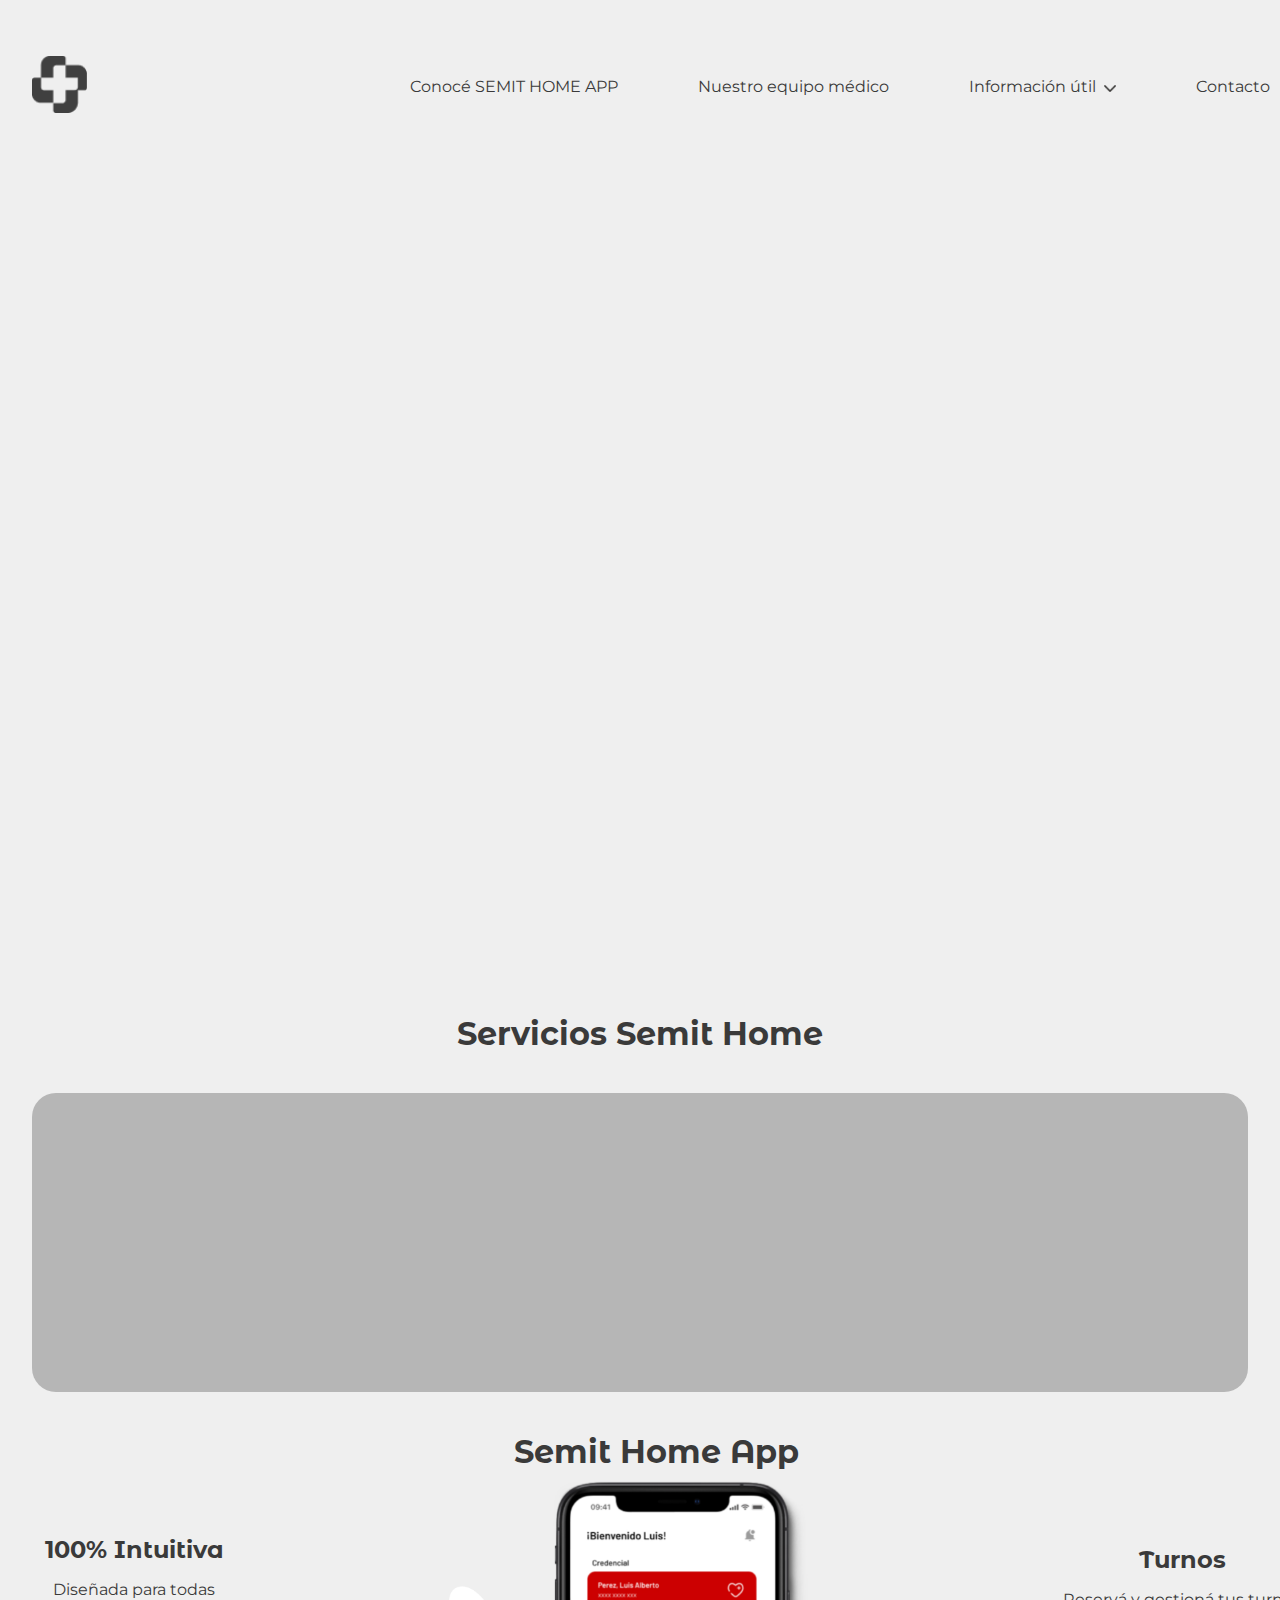
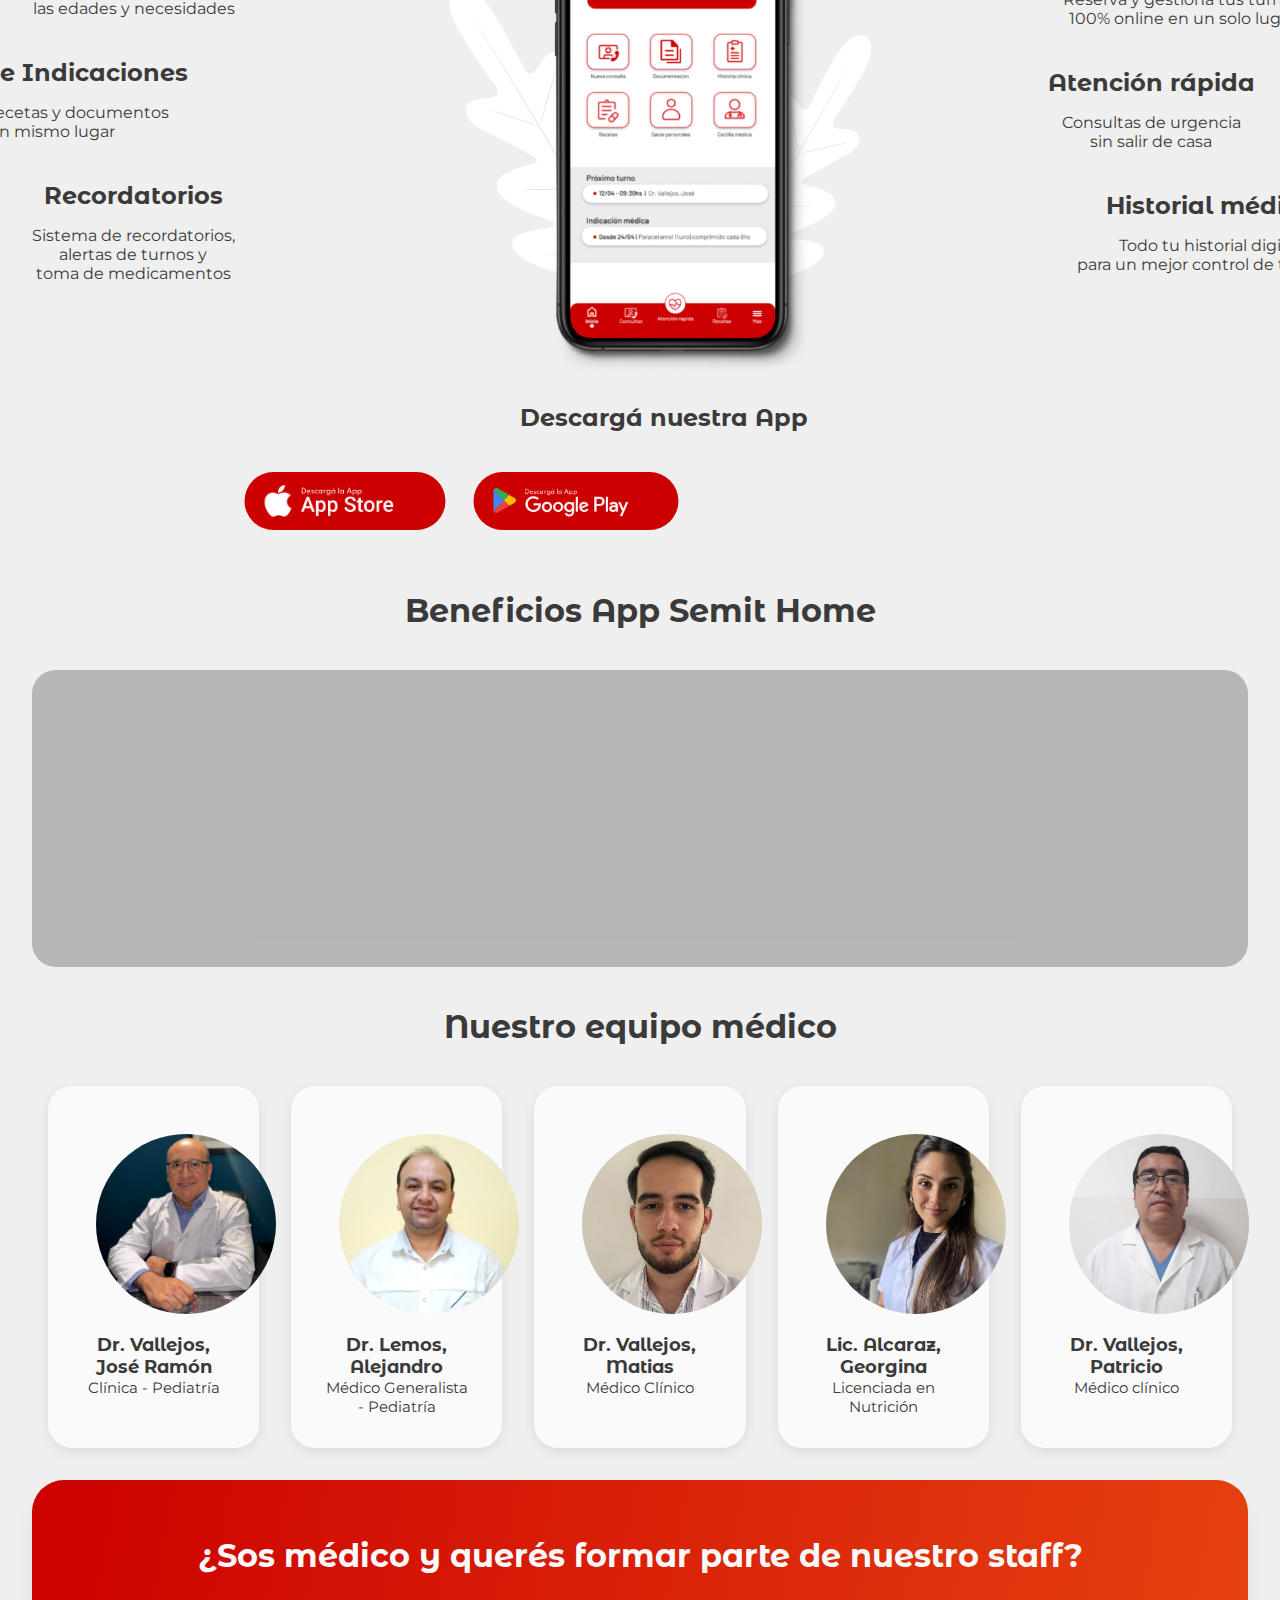
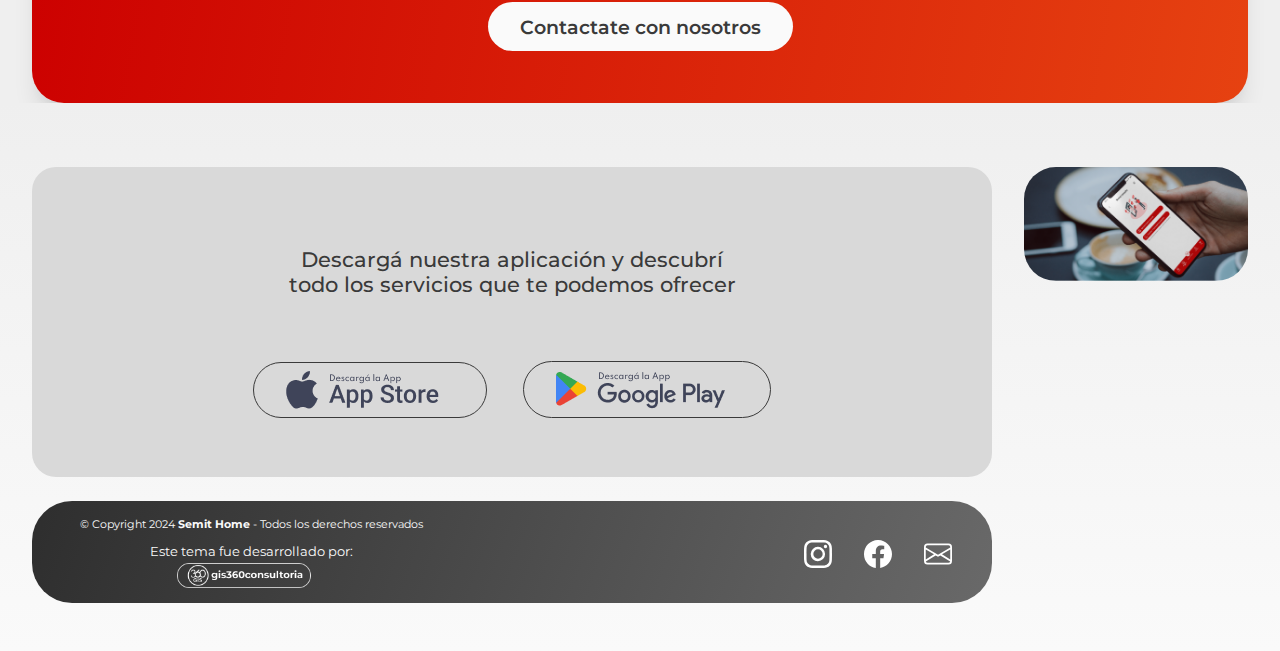
<file: index.html>
<!DOCTYPE html>
<html lang="es">
<head>
    <meta charset="UTF-8">
    <meta name="viewport" content="width=device-width, initial-scale=1.0">
    <title>SEMIT HOME - Atención médica online y gestión de tu salud de manera rápida y eficiente</title>
    <link rel="icon" type="image/svg+xml" href="./assets/iconos/SemitHome.svg">
    <meta content="Obtén asesoramiento médico profesional desde la comodidad de tu hogar" name="description">
    <meta content="atención médica online, servicios médicos, telemedicina, médicos en línea, receta virtual, atencion inmediata, cartilla medica" name="keywords">

    <!-- Estilos -->
    <link rel="stylesheet" href="./css/style.css">

    <!-- Fuentes -->
    <link rel="preconnect" href="https://fonts.googleapis.com">
    <link rel="preconnect" href="https://fonts.gstatic.com" crossorigin>
    <link href="https://fonts.googleapis.com/css2?family=Montserrat+Alternates:ital,wght@0,100;0,200;0,300;0,400;0,500;0,600;0,700;0,800;0,900;1,100;1,200;1,300;1,400;1,500;1,600;1,700;1,800;1,900&display=swap" rel="stylesheet">
    <link href="https://fonts.googleapis.com/css2?family=Montserrat:ital,wght@0,100..900;1,100..900&display=swap" rel="stylesheet">
</head>

<body>

  <!-- Navegador -->
  <header id="header" class="encabezado">
    <div class="encab_cont">
      <nav id="navbar" class="navbar">
        <a href="./index.html" class="logosemit"><img src="./assets/logos/semit_gris.png" alt="Logo Semit Home"></a>
        <div class="menu-toggle" id="menu-toggle">
          <span class="bar"></span>
          <span class="bar"></span>
          <span class="bar"></span>
        </div>
        <ul class="nav_links">
          <li><a href="#descApp">Conocé SEMIT HOME APP</a></li>
          <li><a href="#medicos">Nuestro equipo médico</a></li>
          <li class="dropdown"><a href="#">Información útil <img src="./assets/iconos/Stroke 1.png" class="icono-flecha"></a>
            <ul>
              <li><a href="./nuestrosServicios.html" target="_blank">Nuestros servicios</a></li>
              <li><a href="./mediosdepago.html" target="_blank">Medios de pago</a></li>
              <li><a href="./sucursales.html" target="_blank">Sucursales</a></li>
            </ul>
          </li>
          <li><a href="./Contacto.html" target="_blank">Contacto</a></li>
        </ul>
        <div class="nav_links--rojo">
          <ul>
            <li class="nav_links--enlancerojo"><a href="./Contacto.html" target="_blank">Quiero trabajar con SEMIT HOME</a></li>
          </ul>
        </div>
      </nav>
    </div>
  </header>

  <!-- Contenedor ppal -->
  <section class="contenedor_ppal">
    <div class="contenedor_ppal-izq">
      <div class="tarjeta_roja fade-in fade-in-short">
        <div class="tarjeta_roja--logo">
          <a href="#" class="nav_logo--img"><img src="./assets/logos/semit_blanco.png" alt="logo SEMIT HOME"></a>
        </div>
        <div class="tarjeta_roja--textos">
          <h1>Somos Semit Home</h1><br>
          <h3>El servicio de Atención Médica Online</h3>
          <p>Conecta instantáneamente con médicos de diversas especialidades<br><b>gracias a nuestra guardia virtual disponible las 24 horas, los 365 días del año.</b><br>
             Accede desde la comodidad de tu hogar, trabajo o cualquier lugar donde te encuentres.<br> Tu salud nunca fue tan accesible y conveniente.</p>
        </div>
        <div class="tarjeta_roja--boton">
          <a href="#descApp">Descargate la App</a>
        </div>
      </div>
      <div class="tarjeta_pc fade-in fade-in-long">
        <img src="./assets/img/teleconsulta.jpg" alt="consulta medica virtual">
      </div>
    </div>

    <div class="contenedor_ppal-der fade-in fade-in-long">
      <img src="./assets/img/mockup_celular.png" alt="App SEMIT HOME">
    </div>
  </section>

<!-- Servicios gris -->
 <section class="sep_gris">
  <div class="sep_gris--titulo">
    <h1>Servicios Semit Home</h1>
  </div>
  <div class="sep_gris-cont ">
    <div class="tarjetas-contenedor">
      <div class="sep_gris-cont-tarjeta fade-in fade-in-short">
        <img src="./assets/iconos/ambul.png" alt="Traslados en ambulancia">
        <h4>Traslado en ambulancia</h4>
        <p>Brindamos un servicio completo<br> de movilidad para pacientes,<br> 
          facilitando el acceso a diversos tratamientos<br>
        </p>
      </div>
      <div class="sep_gris-cont-tarjeta fade-in fade-in-short">
        <img src="./assets/iconos/intdom.png" alt="Internacion domiciliaria">
        <h4>Internación domiciliaria</h4>
        <p>Mejor recuperación cerca de la familia <br>
           sin hospitalizaciones prolongadas<br>reduciendo costos</p>
      </div>
      <div class="sep_gris-cont-tarjeta fade-in fade-in-short">
        <img src="./assets/iconos/docp.png" alt="Médicos a domicilio">
        <h4>Médicos a domicilio</h4>
        <p>Atención inmediata y personalizada<br>con seguimiento continuo<br>
        y gran ahorro de tiempo y costos</p>
      </div>
    </div>
    <a href="./nuestrosServicios.html" class="sep_gris-cont--boton fade-in fade-in-short">
      ¿Querés conocer más sobre nuestros servicios?</a>
  </div>
 </section>

  <!-- Descargá la app --> 
  <div class="descargar_app--titulo">
    <h1 id="descApp">Semit Home App</h1>
  </div>
  <section class="descargar_app">  
    <div class="descargar_app--cont-izq">
      <div class="descargar_app--cont--text slide-in-left">
        <h4>100% Intuitiva</h4>
        <p>Diseñada para todas<br> las edades y necesidades</p>
      </div>
      <div class="descargar_app--cont--text slide-in-left">
        <h4>Recetas e Indicaciones</h4>
        <p>Todas tus recetas y documentos<br> en un mismo lugar</p>
      </div>
      <div class="descargar_app--cont--text slide-in-left">
        <h4>Recordatorios</h4>
        <p>Sistema de recordatorios,<br> alertas de turnos y<br> toma de medicamentos</p>
      </div>
    </div>

    <div class="descargar_appfondo">
      <img src="./assets/img/mockup_celular2.png" alt="App SEMIT HOME">
    </div>
  
    <div class="descargar_app--cont-der">
      <div class="descargar_app--cont--text slide-in-right">
        <h4>Turnos</h4>
        <p>Reservá y gestioná tus turnos<br> 100% online en un solo lugar</p>
      </div>
      <div class="descargar_app--cont--text slide-in-right">
        <h4>Atención rápida</h4>
        <p>Consultas de urgencia<br> sin salir de casa</p>
      </div>
      <div class="descargar_app--cont--text slide-in-right">
        <h4>Historial médico</h4>
        <p>Todo tu historial digital<br> para un mejor control de tu salud</p>
      </div>
    </div>
  </section>

  <div class="descargar_app--titulo">
    <h2>Descargá nuestra App</h2>
  </div>
  <div class="descargar_app--boton">
    <a href="#" class="app_boton slide-in-left"><img src="./assets/iconos/bot_appstore.png" alt="SEMIT HOME AppStore"></a>
    <a href="#" class="app_boton slide-in-left"><img src="./assets/iconos/bot_googleplay.png" alt="SEMIT HOME GooglePlay"></a>
  </div>

    <!-- Beneficios gris -->
    <section class="sep_gris">
      <div class="sep_gris--titulo">
        <h1>Beneficios App Semit Home</h1>
      </div>
      <div class="sep_gris-cont2">
        <div class="sep_gris-cont-tarjeta2 fade-in fade-in-short">
          <img src="./assets/iconos/manosamor.png" alt="Atencion desde casa">
          <h4>Atención desde la<br> comodidad de tu hogar</h4>
          <p>Consultá con médicos sin salir de casa,<br> ideal para quienes prefieren evitar el traslado<br> y ahorrar tiempo</p>
        </div>
        <div class="sep_gris-cont-tarjeta2 fade-in fade-in-short">
          <img src="./assets/iconos/mediccontrol.png" alt="Contro médico permanente">
          <h4>Control médico <br>permanente</h4>
          <p>Monitorio y seguimiento continuo<br> de tu salud para tu bienestar</p>
        </div>
        <div class="sep_gris-cont-tarjeta2 fade-in fade-in-short">
          <img src="./assets/iconos/medicos.png" alt="Especialistas online">
          <h4>Acceso a <br>especialistas</h4>
          <p>Comunicación directa y rápida<br> con profesionales mediante videollamadas</p>
        </div>
        <div class="sep_gris-cont-tarjeta2 fade-in fade-in-short">
          <img src="./assets/iconos/remedios.png" alt="Recetas online">
          <h4>Solicitud de <br>recetas online</h4>
          <p>Gestioná tus prescripciones online<br> de manera sencilla y<br> descargalas desde la App</p>
        </div>
      </div>
     </section> 

 <!-- Equipo medico -->
  <section class="medicos">
    <div class="medicos_titulo" id="medicos">
      <h1>Nuestro equipo médico</h1>
    </div>

      <div class="medicos_tarjetas">
        <div class="medico_info">
          <img src="./assets/img/dr_vallejos.jpg" alt="Cartilla de medicos">
          <div class="med-cel">
          <h4>Dr. Vallejos, José Ramón</h4>
              <p>Clínica - Pediatría</p>
          </div>
        </div>
        <div class="medico_info">
          <img src="./assets/img/dr_lemos.jpg" alt="Cartilla de medicos">
          <div class="med-cel">
          <h4>Dr. Lemos, Alejandro</h4>
          <p>Médico Generalista - Pediatría</p>
          </div>
        </div>
        <div class="medico_info">
          <img src="./assets/img/dr_vallejosMatias.jpeg" alt="Cartilla de medicos">
          <div class="med-cel">
          <h4>Dr. Vallejos, Matias</h4>
          <p>Médico Clínico</p>
          </div>
        </div>
        <div class="medico_info ">
          <img src="./assets/img/lic_vallejos.JPG" alt="Cartilla de medicos">
          <div class="med-cel">
          <h4>Lic. Alcaraz, Georgina</h4>
          <p>Licenciada en Nutrición</p>
          </div>
        </div>
        <div class="medico_info ">
          <img src="./assets/img/dr_vallejosPatricio.jpg" alt="Cartilla de medicos">
          <div class="med-cel">
          <h4>Dr. Vallejos, Patricio</h4>
          <p>Médico clínico</p>
          </div>
        </div>
      </div>
  </section>

    <!-- Unite al staff -->
     <section class="staff">
        <div class="staff_contenedor">
          <div class="staff_titulo">
            <h1>¿Sos médico y querés formar parte de nuestro staff?</h1>
          </div>
          <div class="staff_boton">
            <a href="./Contacto.html">Contactate con nosotros</a>
          </div>
        </div>
     </section>
      
    
 <!-- Footer -->
 <footer>
  <div class="contenedorizq">
    <div class="contenedor_app">
      <p>Descargá nuestra aplicación y descubrí<br> 
        todo los servicios que te podemos ofrecer</p>
      <div class="boton-apps">
        <a href="#" class="boton-app"><img src="./assets/iconos/bot_appstoregris.png" alt="AppStore"></a>
        <a href="#" class="boton-app"><img src="./assets/iconos/bot_googleplaygris.png" alt="GooglePlay"></a>
      </div>
    </div>
    <div class="contenedor_redes">
      <div class="contenedor_redes--izq">
        <div class="copyright">
          &copy; Copyright 2024<strong> Semit Home</strong> - Todos los derechos reservados
          <p>Este tema fue desarrollado por:</p>
          <a href="mailto:gis360consultoria@gmail.com">
            <img class="logogis" src="./assets/iconos/360GIS.png" alt="Gis360 Consultoria">
          </a>
        </div>       
      </div>
      <div class="iconos_redes">
        <a href="https://www.instagram.com/semit.home/" class="icon"><img class="redes__iconos-svg" src="./assets/iconos/instagram.svg" alt="instagram" title="instagram"/></a>
        <a href="https://www.facebook.com/profile.php?id=61563524626728" class="icon"><img class="redes__iconos-svg" src="./assets/iconos/facebook.svg" alt="facebook" title="facebook"/></a>
        <a href="mailto:redes.semithome@gmail.com" class="icon"><img class="redes__iconos-svg" src="./assets/iconos/envelope.svg" alt="correo" title="correo"/></a>
      </div>
    </div>
  </div>
  <div class="contenedorder">
    <img src="./assets/img/Mockupzocalo.png" alt="App SEMIT HOME">
  </div>
 </footer>


 <a href="#" class="scroll-to-top" id="scrollToTopButton"><img src="./assets/iconos/arrowup.png" alt="Flecha para subir"></a>

 <script src="./scripts/menuhamb.js"></script>
 <script src="./scripts/scriptflecha.js"></script>
 <script src="./scripts/animation.js"></script>
</body>
</file>
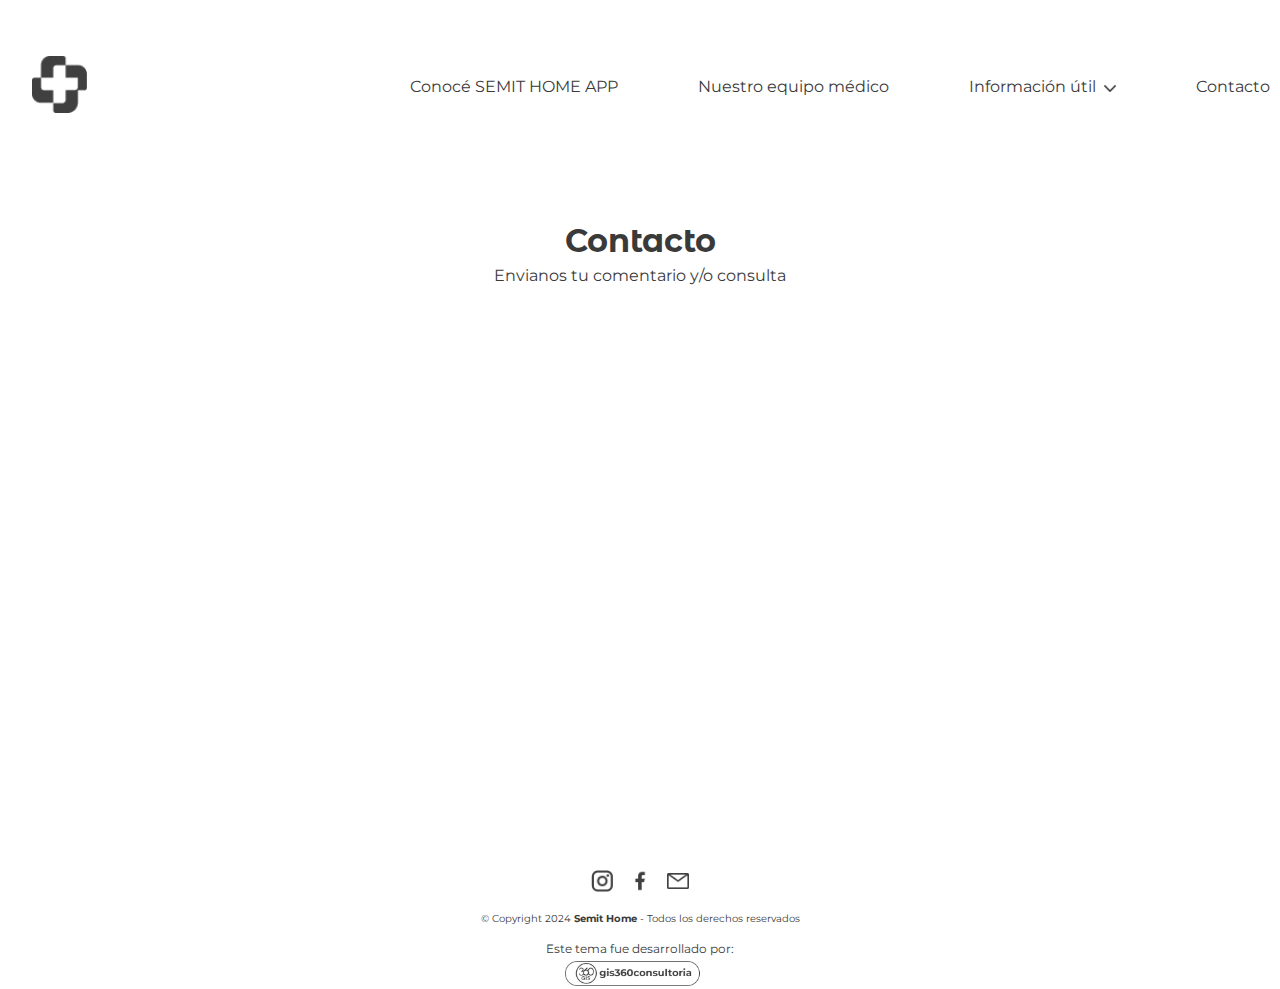
<file: Contacto.html>
<!DOCTYPE html>
<html lang="es">
  <head>
    <meta charset="UTF-8">
    <meta name="viewport" content="width=device-width, initial-scale=1.0">
    <title>SEMIT HOME - Contacto</title>
    <link rel="icon" type="image/svg+xml" href="./assets/iconos/SemitHome.svg">
    <meta content="Formulario para atencion médica, consultas generales, planes o unirse a nuestro staff de medicos" name="description">
    <meta content="Formulario, equipo médico, atención online, consultas" name="keywords">

    <!-- Estilos -->
    <link rel="stylesheet" href="./css/style.css">

    <!-- Fuentes -->
    <link rel="preconnect" href="https://fonts.googleapis.com">
    <link rel="preconnect" href="https://fonts.gstatic.com" crossorigin>
    <link href="https://fonts.googleapis.com/css2?family=Montserrat+Alternates:ital,wght@0,100;0,200;0,300;0,400;0,500;0,600;0,700;0,800;0,900;1,100;1,200;1,300;1,400;1,500;1,600;1,700;1,800;1,900&display=swap" rel="stylesheet">
    <link href="https://fonts.googleapis.com/css2?family=Montserrat:ital,wght@0,100..900;1,100..900&display=swap" rel="stylesheet">
</head>

<body class="paginas">

  <!-- Navegador -->
  <header id="header" class="encabezado">
    <div class="encab_cont">
      <nav id="navbar" class="navbar">
        <a href="./index.html" class="logosemit"><img src="./assets/logos/semit_gris.png" alt="logo SEMIT HOME"></a>
        <div class="menu-toggle" id="menu-toggle">
          <span class="bar"></span>
          <span class="bar"></span>
          <span class="bar"></span>
        </div>
        <ul class="nav_links">
          <li><a href="./index.html#descApp">Conocé SEMIT HOME APP</a></li>
          <li><a href="./index.html#medicos">Nuestro equipo médico</a></li>
          <li class="dropdown"><a href="#">Información útil <img src="./assets/iconos/Stroke 1.png" class="icono-flecha"></a>
            <ul>
              <li><a href="./nuestrosServicios.html">Nuestros servicios</a></li>
              <li><a href="./mediosdepago.html">Medios de pago</a></li>
              <li><a href="./sucursales.html">Sucursales</a></li>
            </ul>
          </li>
          <li><a href="./Contacto.html">Contacto</a></li>
        </ul>
        <div class="nav_links--rojo">
          <ul>
            <li class="nav_links--enlancerojo"><a href="./Contacto.html">Quiero trabajar con SEMIT HOME</a></li>
          </ul>
        </div>
      </nav>
    </div>
  </header>

    <!-- Titulo pagina -->
    <div class="titulopag_serv">
      <h1>Contacto</h1>
      <p>Envianos tu comentario y/o consulta</p>
    </div>

            
  <!-- Formulario -->
  <section id="form">
    <div class="form-container">
      <div class="form-content fade-in fade-in-short">
        <!-- Mensajes de error y enviado -->
        <div class="form__msj--error modal" style="display: none;">
          <div class="modal-content">
            <span class="close">&times;</span>
            Por favor, complete todos los campos requeridos
          </div>
        </div>
        <div class="form__msj--enviado modal" style="display: none;">
          <div class="modal-content">
            <span class="close">&times;</span>
            Gracias! Estaremos contactandote a la brevedad
          </div>
        </div>
      <!-- Inputs -->
      <form id="contactForm">
        <div class="form__envio">
          <div class="form__ingreso">
            <p>Nombre y Apellido*</p>
            <input class="texto" id="name" type="text" placeholder="Ingresá tu nombre y apellido">
          </div>
          <div class="form__ingreso">
            <p>Email*</p>
            <input class="correo" id="email" type="email" placeholder="Ingresá tu email">
          </div>
          <div class="form__ingreso">
            <p>Teléfono*</p>
            <input class="telefono" id="tel" type="tel" placeholder="Ingresá tu teléfono">
          </div>
          <div class="form__ingreso">
            <p>Perfil*</p>
            <select class="perfil" id="perfil">
              <option value="" disabled selected>Seleccioná tu perfil</option>
              <option value="paciente">Paciente</option>
              <option value="medico">Médico</option>
            </select>
          </div>
          <div class="form__ingreso comentario">
            <p>Comentario*</p>
            <textarea class="comentario" id="comentario" placeholder="Dejanos tu consulta" maxlength="350"></textarea>
            <p>(*) Campos obligatorios</p>
          </div>
          <div class="form_cta">
            <button class="form__cta--enviar" type="submit">Enviar</button>
          </div>
        </div> 
      </form>
    </div>
    <div class="contppal_img_cont fade-in fade-in-long">
      <img src="./assets/img/Contacto.png" alt="Contacto Medico">
    </div>
  </div>
  </section>


  <!-- FOOTER -->

    <div class="footer_redes">
      <a href="https://www.instagram.com/semit.home/" class="icon"><img class="redes__iconos-svg" src="./assets/iconos/instagram_gris..png" alt="instagram" title="instagram"/></a>
        <a href="https://www.facebook.com/profile.php?id=61563524626728" class="icon"><img class="redes__iconos-svg" src="./assets/iconos/facebook_gris.png" alt="facebook" title="facebook"/></a>
        <a href="mailto:redes.semithome@gmail.com" class="icon"><img class="redes__iconos-svg" src="./assets/iconos/correogris.png" alt="correo" title="correo"/></a>
    </div>

    <div class="copyright_pags">
      &copy; Copyright 2024<strong> Semit Home</strong> - Todos los derechos reservados
      <p>Este tema fue desarrollado por:</p>
      <a href="mailto:gis360consultoria@gmail.com">
        <img class="logogis" src="./assets/iconos/360GIS_gris.png" alt="Gis360 Consultoria">
      </a>
    </div>

  <script src="./scripts/scriptform.js"></script>
  <script src="./scripts/menuhamb.js"></script>
  <script src="./scripts/animation.js"></script>
</body>
</file>
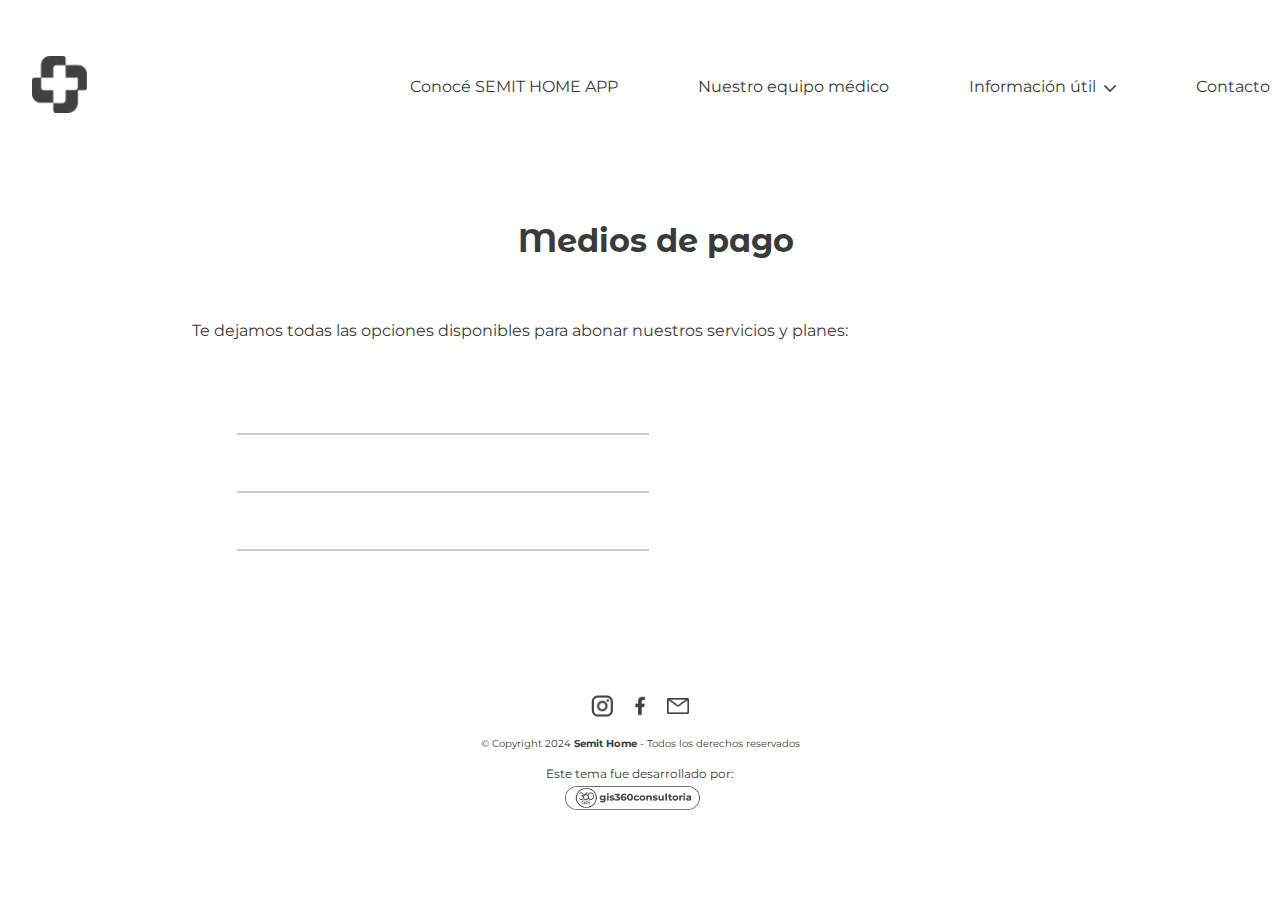
<file: mediosdepago.html>
<!DOCTYPE html>
<html lang="es">
  <head>
    <meta charset="UTF-8">
    <meta name="viewport" content="width=device-width, initial-scale=1.0">
    <title>SEMIT HOME - Medios de pago</title>
    <link rel="icon" type="image/svg+xml" href="./assets/iconos/SemitHome.svg">
    <meta content="Medios de pago para abonar nuestros servicios médicos" name="description">
    <meta content="Medios de pago, servicios médicos, atencion online, planes" name="keywords">

    <!-- Estilos -->
    <link rel="stylesheet" href="./css/style.css">

    <!-- Fuentes -->
    <link rel="preconnect" href="https://fonts.googleapis.com">
    <link rel="preconnect" href="https://fonts.gstatic.com" crossorigin>
    <link href="https://fonts.googleapis.com/css2?family=Montserrat+Alternates:ital,wght@0,100;0,200;0,300;0,400;0,500;0,600;0,700;0,800;0,900;1,100;1,200;1,300;1,400;1,500;1,600;1,700;1,800;1,900&display=swap" rel="stylesheet">
    <link href="https://fonts.googleapis.com/css2?family=Montserrat:ital,wght@0,100..900;1,100..900&display=swap" rel="stylesheet">
  </head>

<body class="paginas">

<!-- Navegador -->
<header id="header" class="encabezado">
  <div class="encab_cont">
    <nav id="navbar" class="navbar">
      <a href="./index.html" class="logosemit"><img src="./assets/logos/semit_gris.png" alt="logo SEMIT HOME"></a>
      <div class="menu-toggle" id="menu-toggle">
        <span class="bar"></span>
        <span class="bar"></span>
        <span class="bar"></span>
      </div>
      <ul class="nav_links">
        <li><a href="./index.html#descApp">Conocé SEMIT HOME APP</a></li>
        <li><a href="./index.html#medicos">Nuestro equipo médico</a></li>
        <li class="dropdown"><a href="#">Información útil <img src="./assets/iconos/Stroke 1.png" class="icono-flecha"></a>
          <ul>
            <li><a href="./nuestrosServicios.html">Nuestros servicios</a></li>
            <li><a href="./mediosdepago.html">Medios de pago</a></li>
            <li><a href="./sucursales.html">Sucursales</a></li>
          </ul>
        </li>
        <li><a href="./Contacto.html">Contacto</a></li>
      </ul>
      <div class="nav_links--rojo">
        <ul>
          <li class="nav_links--enlancerojo"><a href="./Contacto.html">Quiero trabajar con SEMIT HOME</a></li>
        </ul>
      </div>
    </nav>
  </div>
</header>

    
    <!-- Titulo pagina -->
    <div class="titulopag">
      <h1>Medios de pago</h1>
    </div>

    <!-- Contenido -->
    <div class="contenido_texto_pagos">
      <p>Te dejamos todas las opciones disponibles para abonar nuestros servicios y planes:</p>
    </div>

    <div class="contppal">
      <div class="contppal_textos">
        <div class="pago_opcion fade-in fade-in-short">
          <img src="./assets/iconos/mercadopago.png" alt="MercadoPago"> 
          <p>Mercado Pago </p>
        </div>
        <hr>
        <div class="pago_opcion fade-in fade-in-short">
          <img src="./assets/iconos/tarjeta.png" alt="MercadoPago"> 
          <p>Tarjeta de crédito </p>
        </div>
        <hr>
        <div class="pago_opcion fade-in fade-in-short">
          <img src="./assets/iconos/tarjeta.png" alt="MercadoPago"> 
          <p>Tarjeta de débito </p>
        </div>
        <hr>
        <div class="pago_opcion fade-in fade-in-short">
          <img src="./assets/iconos/transferencia.png" alt="MercadoPago"> 
          <p>Transferencia </p>
        </div>
        
      </div>
      <div class="contppal_img_pagos fade-in fade-in-long">
        <img src="./assets/img/mediosdepago.png" alt="Medios de Pago">
      </div>
    </div>

    <!-- FOOTER -->

    <div class="footer_redes">
      <a href="https://www.instagram.com/semit.home/" class="icon"><img class="redes__iconos-svg" src="./assets/iconos/instagram_gris..png" alt="instagram" title="instagram"/></a>
      <a href="https://www.facebook.com/profile.php?id=61563524626728" class="icon"><img class="redes__iconos-svg" src="./assets/iconos/facebook_gris.png" alt="facebook" title="facebook"/></a>
      <a href="mailto:redes.semithome@gmail.com" class="icon"><img class="redes__iconos-svg" src="./assets/iconos/correogris.png" alt="correo" title="correo"/></a>
    </div>

    <div class="copyright_pags">
      &copy; Copyright 2024<strong> Semit Home</strong> - Todos los derechos reservados
      <p>Este tema fue desarrollado por:</p>
      <a href="mailto:gis360consultoria@gmail.com">
        <img class="logogis" src="./assets/iconos/360GIS_gris.png" alt="Gis360 Consultoria">
      </a>
    </div>  


  <script src="./scripts/menuhamb.js"></script> 
  <script src="./scripts/animation.js"></script>  
</body>
</file>
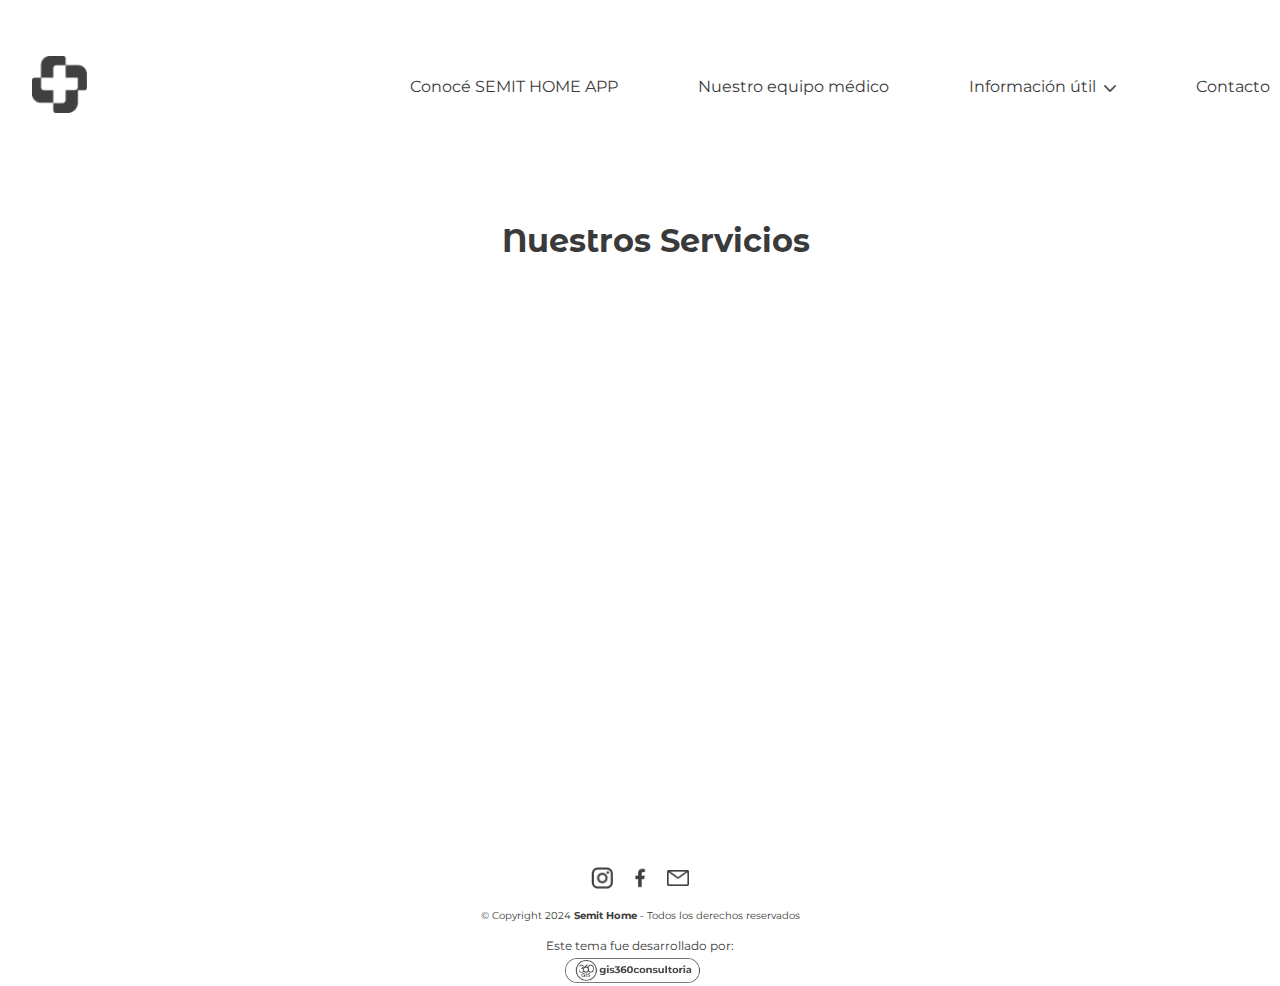
<file: nuestrosServicios.html>
<!DOCTYPE html>
<html lang="es">
<head>
    <meta charset="UTF-8">
    <meta name="viewport" content="width=device-width, initial-scale=1.0">
    <title>SEMIT HOME - Nuestros Servicios</title>
    <link rel="icon" type="image/svg+xml" href="./assets/iconos/SemitHome.svg">
    <meta content="Enterate de todos nuestros servicios presenciales y virtuales que podemos ofrecerte para cuidar tu salud y la de tus seres queridos" name="description">
    <meta content="Atención médica online, servicios de salud, medicina especializada" name="keywords">

    <!-- Estilos -->
    <link rel="stylesheet" href="./css/style.css">

    <!-- Fuentes -->
    <link rel="preconnect" href="https://fonts.googleapis.com">
    <link rel="preconnect" href="https://fonts.gstatic.com" crossorigin>
    <link href="https://fonts.googleapis.com/css2?family=Montserrat+Alternates:ital,wght@0,100;0,200;0,300;0,400;0,500;0,600;0,700;0,800;0,900;1,100;1,200;1,300;1,400;1,500;1,600;1,700;1,800;1,900&display=swap" rel="stylesheet">
    <link href="https://fonts.googleapis.com/css2?family=Montserrat:ital,wght@0,100..900;1,100..900&display=swap" rel="stylesheet">
</head>

<body class="paginas">

<!-- Navegador -->
<header id="header" class="encabezado">
  <div class="encab_cont">
    <nav id="navbar" class="navbar">
      <a href="./index.html" class="logosemit"><img src="./assets/logos/semit_gris.png" alt="logo SEMIT HOME"></a>
      <div class="menu-toggle" id="menu-toggle">
        <span class="bar"></span>
        <span class="bar"></span>
        <span class="bar"></span>
      </div>
      <ul class="nav_links">
        <li><a href="./index.html#descApp">Conocé SEMIT HOME APP</a></li>
        <li><a href="./index.html#medicos">Nuestro equipo médico</a></li>
        <li class="dropdown"><a href="#">Información útil <img src="./assets/iconos/Stroke 1.png" class="icono-flecha"></a>
          <ul>
            <li><a href="./nuestrosServicios.html">Nuestros servicios</a></li>
            <li><a href="./mediosdepago.html">Medios de pago</a></li>
            <li><a href="./sucursales.html">Sucursales</a></li>
          </ul>
        </li>
        <li><a href="./Contacto.html">Contacto</a></li>
      </ul>
      <div class="nav_links--rojo">
        <ul>
          <li class="nav_links--enlancerojo"><a href="./Contacto.html">Quiero trabajar con SEMIT HOME</a></li>
        </ul>
      </div>
    </nav>
  </div>
</header>

    <!-- Titulo pagina -->
    <div class="titulopag">
      <h1>Nuestros Servicios</h1>
    </div>

    <!-- Contenido -->
    <div class="contenido_texto fade-in fade-in-short">
      <p>Explorá nuestros servicios y descubrí en todo lo que podemos ayudarte:</p>
    </div>

    <div class="contppal_serv">
      <div class="contppal_izq">
        <div class="serv_item fade-in fade-in-short">
          <img src="./assets/iconos/saludicon.png" alt="saluditem"> 
          <p>Traslados en ambulancia</p>
        </div>
        <div class="serv_item fade-in fade-in-short">
          <img src="./assets/iconos/saludicon.png" alt="saluditem"> 
          <p>Internación domiciliaria</p>
        </div>
        <div class="serv_item fade-in fade-in-short">
          <img src="./assets/iconos/saludicon.png" alt="saluditem"> 
          <p>Médicos a domicilio</p>
        </div>
        <div class="serv_item fade-in fade-in-short">
          <img src="./assets/iconos/saludicon.png" alt="saluditem"> 
          <p>Enfermería a domicilio</p>
        </div>
        <div class="serv_item fade-in fade-in-short">
          <img src="./assets/iconos/saludicon.png" alt="saluditem"> 
          <p>Ecografía a domicilio</p>
        </div>
      </div>

      <div class="contppal_der">
        <div class="serv_item fade-in fade-in-short">
          <img src="./assets/iconos/saludicon.png" alt="saluditem"> 
          <p>Concentradores de oxígeno a domicilio</p>
        </div>
        <div class="serv_item fade-in fade-in-short">
          <img src="./assets/iconos/saludicon.png" alt="saluditem"> 
          <p>Analisis clínicos con extracción a domicilio</p>
        </div>
        <div class="serv_item fade-in fade-in-short">
          <img src="./assets/iconos/saludicon.png" alt="saluditem"> 
          <p>Medicina clínica, pediatría, tac a domicilio</p>
        </div>
        <div class="serv_item fade-in fade-in-short">
          <img src="./assets/iconos/saludicon.png" alt="saluditem"> 
          <p>Licenciados en Nutrición</p>
        </div>

      </div>


      <div class="contppal_img_serv fade-in fade-in-long">
        <img src="./assets/img/Nuestroservicios.png" alt="Servicios SEMIT HOME">
      </div>
    </div>



    <!-- FOOTER -->

    <div class="footer_redes">
      <a href="https://www.instagram.com/semit.home/" class="icon"><img class="redes__iconos-svg" src="./assets/iconos/instagram_gris..png" alt="instagram" title="instagram"/></a>
      <a href="https://www.facebook.com/profile.php?id=61563524626728" class="icon"><img class="redes__iconos-svg" src="./assets/iconos/facebook_gris.png" alt="facebook" title="facebook"/></a>
      <a href="mailto:redes.semithome@gmail.com" class="icon"><img class="redes__iconos-svg" src="./assets/iconos/correogris.png" alt="correo" title="correo"/></a>
    </div>

    <div class="copyright_pags">
      &copy; Copyright 2024<strong> Semit Home</strong> - Todos los derechos reservados
      <p>Este tema fue desarrollado por:</p>
      <a href="mailto:gis360consultoria@gmail.com">
        <img class="logogis" src="./assets/iconos/360GIS_gris.png" alt="Gis360consultoria">
      </a>
    </div>       
  
    
  <script src="./scripts/menuhamb.js"></script>  
  <script src="./scripts/animation.js"></script>
</body>
</file>
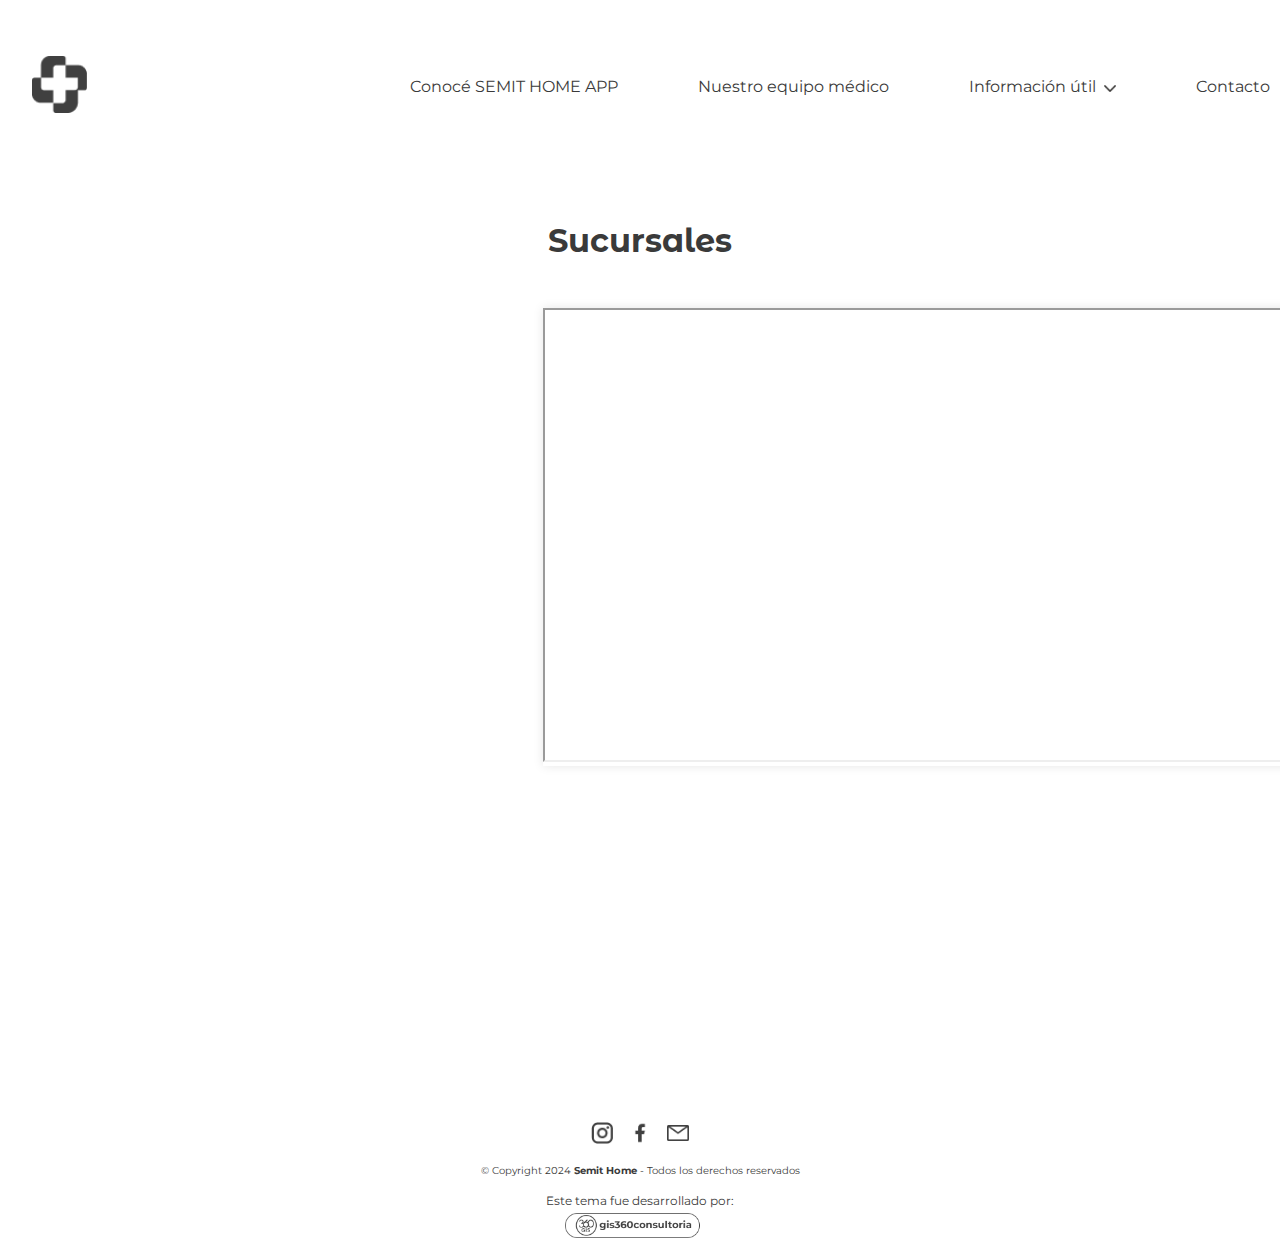
<file: sucursales.html>
<!DOCTYPE html>
<html lang="es">
  <head>
    <meta charset="UTF-8">
    <meta name="viewport" content="width=device-width, initial-scale=1.0">
    <title>SEMIT HOME - Sucursales</title>
    <link rel="icon" type="image/svg+xml" href="./assets/iconos/SemitHome.svg">
    <meta content="Conocé nuestras sucursales, centros de ateción y teléfonos útiles para tu atención medica online y presencial" name="description">
    <meta content="Sucursales SEMIT HOME, Atención online, médicos, contacto, teléfonos útiles" name="keywords">

    <!-- Estilos -->
    <link rel="stylesheet" href="./css/style.css">

    <!-- Fuentes -->
    <link rel="preconnect" href="https://fonts.googleapis.com">
    <link rel="preconnect" href="https://fonts.gstatic.com" crossorigin>
    <link href="https://fonts.googleapis.com/css2?family=Montserrat+Alternates:ital,wght@0,100;0,200;0,300;0,400;0,500;0,600;0,700;0,800;0,900;1,100;1,200;1,300;1,400;1,500;1,600;1,700;1,800;1,900&display=swap" rel="stylesheet">
    <link href="https://fonts.googleapis.com/css2?family=Montserrat:ital,wght@0,100..900;1,100..900&display=swap" rel="stylesheet">
  </head>

<body class="paginas">

<!-- Navegador -->
<header id="header" class="encabezado">
  <div class="encab_cont">
    <nav id="navbar" class="navbar">
      <a href="./index.html" class="logosemit"><img src="./assets/logos/semit_gris.png" alt="logo SEMIT HOME"></a>
      <div class="menu-toggle" id="menu-toggle">
        <span class="bar"></span>
        <span class="bar"></span>
        <span class="bar"></span>
      </div>
      <ul class="nav_links">
        <li><a href="./index.html#descApp">Conocé SEMIT HOME APP</a></li>
        <li><a href="./index.html#medicos">Nuestro equipo médico</a></li>
        <li class="dropdown"><a href="#">Información útil <img src="./assets/iconos/Stroke 1.png" class="icono-flecha"></a>
          <ul>
            <li><a href="./nuestrosServicios.html">Nuestros servicios</a></li>
            <li><a href="./mediosdepago.html">Medios de pago</a></li>
            <li><a href="./sucursales.html">Sucursales</a></li>
          </ul>
        </li>
        <li><a href="./Contacto.html">Contacto</a></li>
      </ul>
      <div class="nav_links--rojo">
        <ul>
          <li class="nav_links--enlancerojo"><a href="./Contacto.html">Quiero trabajar con SEMIT HOME</a></li>
        </ul>
      </div>
    </nav>
  </div>
</header>
    
    <!-- Titulo pagina -->
    <div class="titulopag_cont">
        <h1>Sucursales</h1>
    </div>

    <!-- Contenido -->
    <div class="contppal_suc">
      <div class="cont_izq fade-in fade-in-long">
        <div class="buscador_med">
          <form id="searchForm">
            <div class="search-container">
              <input type="search" id="searchInput" autocomplete="off" placeholder="Buscar médico">
              <img src="./assets/iconos/search.png" alt="Buscador search" class="search-icon">
              <input type="submit" value="" class="submit-icon">
            </div>
          </form>
        </div>
        <div class="lista_med">
          <!-- Lista de médicos -->
          <div class="medico">
            <p class="tit_med">Dr. Vallejos, José Ramón / Clínica - Pediatría</p>
            <p class="ub_med">Rivadavia S/N B° Soberanía Nacional MzD Casa 15</p>
            <p class="ub_zona">San Luis del Palmar - Corrientes</p>
            <hr class="medic">
          </div>
    
          <div class="medico">
            <p class="tit_med">Dr. Lemos, Alejandro / Médico Generalista - Pediatría</p>
            <p class="ub_med">Buenos Aires 420</p>
            <p class="ub_zona">Corrientes - Corrientes</p>
            <hr class="medic">
          </div>  

          <div class="medico">
            <p class="tit_med">Dr. Vallejos, Matias / Médico Clínico</p>
            <p class="ub_med">Catamarca 420</p>
            <p class="ub_zona">Saladas - Corrientes</p>
            <hr class="medic">
          </div>

          <div class="medico">
            <p class="tit_med">Lic. Alcaraz, Georgina - Licenciada en nutrición</p>
            <p class="ub_med">25 de Mayo 457</p>
            <p class="ub_zona">Goya - Corrientes</p>
            <hr class="medic">
          </div>
          <div class="medico">  
            <p class="tit_med">Dr. Vallejos, Patricio - Médico clínico</p>
            <p class="ub_med">Catamarca 420</p>
            <p class="ub_zona">Saladas - Corrientes</p>
            <hr class="medic">
          </div>
        </div>
      </div>
      <div class="cont_googlemaps">
        <iframe src="https://www.google.com/maps/d/embed?mid=12ZKUQnBxZvSjTiPzKRVo6RftMfXDGcc&ehbc=2E312F"
          width="800" height="450" alt="Sucursales SEMIT HOME"></iframe>
      </div>
    </div>  
    
    <div class="contppal_contac fade-in fade-in-short">
        <h1>Teléfonos útiles</h1>
        <div class="cont_tel">
            <div class="contac_tarj">
                <h3>Turnos</h3>
                <div class="contact">
                    <img src="./assets/iconos/phone.png" alt="Telefono turnos">
                    <p>0800 444 548</p>
                </div>
            </div>
            <div class="contac_tarj">
                <h3>Ventas</h3>
                <div class="contact">
                    <img src="./assets/iconos/whatsappgris.png" alt="Telefono ventas">
                    <p>0800 444 332</p>
                </div>
            </div>
        </div>    
    </div>

    <!-- FOOTER -->

    <div class="footer_redes">
      <a href="https://www.instagram.com/semit.home/" class="icon"><img class="redes__iconos-svg" src="./assets/iconos/instagram_gris..png" alt="instagram" title="instagram"/></a>
      <a href="https://www.facebook.com/profile.php?id=61563524626728" class="icon"><img class="redes__iconos-svg" src="./assets/iconos/facebook_gris.png" alt="facebook" title="facebook"/></a>
      <a href="mailto:redes.semithome@gmail.com" class="icon"><img class="redes__iconos-svg" src="./assets/iconos/correogris.png" alt="correo" title="correo"/></a>
    </div>
  
      <div class="copyright_pags">
        &copy; Copyright 2024<strong> Semit Home</strong> - Todos los derechos reservados
        <p>Este tema fue desarrollado por:</p>
        <a href="mailto:gis360consultoria@gmail.com">
          <img class="logogis" src="./assets/iconos/360GIS_gris.png" alt="Gis360consultoria">
        </a>
      </div>    
      
      <script src="./scripts/scriptsearch.js"></script>
      <script src="./scripts/menuhamb.js"></script>
      <script src="./scripts/animation.js"></script> 
</body>
</html>
</file>
<file: css/style.css>
:root {
  --color-ppal: #CC0000;
  --color-textos: #3a3a3a; 
  --color--blanco: #fafafa; 
  --color--negro: #0a0a0a;
  --color--fondo: #EFEFEF;
  --color--gris: #868686;
}

/* GENERAL */ 
body, header, footer, section, h1, h2, h3, p {
  margin: 0;
  padding: 0;
  text-decoration: none;
  box-sizing: border-box;
  color: var(--color-textos);
}

html {
  scroll-behavior: smooth;
}

body {
  background-color: var(--color--fondo);
}

.paginas {
  background-color: white;
}


/* NAVEGADOR */ 
.navbar {
  font-family: 'Montserrat', sans-serif;
  padding: 1rem 2rem;
  display: flex;
  align-items: center;
  justify-content: space-between;
}

.logosemit img {
  width: 55px;
  height: auto; 
  margin-right: 35vh;
}

.nav_links {
  display: flex;
  align-items: center;
  list-style: none;
  margin: 0;
  padding: 0;
  gap: 4rem; 
}

.nav_links li {
  position: relative;
}

.nav_links a,
.nav_links a:focus {
  text-decoration: none;
  padding: 0.5rem;
  font-size: 16px;
  color: var(--color-textos);
  white-space: nowrap;
  transition: 0.3s;
}

.nav_links a:hover,
.nav_links .active,
.nav_links .active:focus,
.nav_links li:hover>a {
  color: var(--color-ppal);
}

.dropdown ul {
  display: none;
  position: absolute;
  left: 0;
  top: 100%;
  margin: 0;
  padding: 10px 0;
  z-index: 99;
  opacity: 0;
  visibility: hidden;
  background: var(--color--blanco);
  box-shadow: rgba(0, 0, 0, 0.15) 1.9px 1.9px 2.6px;
  transition: 0.3s;
  border-radius: 8px;
}

.dropdown ul li {
  min-width: 200px;
  list-style: none;
  margin: 0.5rem 0.3rem 0.8rem 0.5rem;
}

.dropdown ul a {
  font-family: 'Montserrat', sans-serif;
  font-size: 15px;
  text-transform: none;
}

.dropdown ul a:hover {
  color: var(--color-ppal);
}

.dropdown:hover>ul,
.dropdown:focus-within>ul {
  display: block;
  opacity: 1;
  visibility: visible;
}

.nav_links--rojo {
  margin-left: auto;
}

.nav_links--enlancerojo {
  list-style: none;
  margin: 0;
  background-color: var(--color-ppal);
  font-weight: 500;
  border-radius: 1rem;
  padding: 7px 15px;
}

.nav_links--enlancerojo a {
  text-decoration: none;
  color: var(--color--blanco);
}

.nav_links--enlancerojo:hover {
  transform: scale(1.1);
}

.icono-flecha {
  margin-left: 4px;
  height: 7px;
  transition: transform 0.4s;
}

.dropdown:hover .icono-flecha {
  transform: rotate(180deg); 
}


/* CONTENEDOR PPAL */ 

.contenedor_ppal {
  display: flex;
}

.tarjeta_roja {
  background-color: var(--color-ppal);
  border-radius: 1.5rem;
  margin: 2rem 2rem 2rem 2rem;
  font-family: 'Montserrat Alternates', sans-serif; 
  text-align: center;
  padding: 2.9rem;
}

.tarjeta_roja--logo img {
  margin: 0.5rem 0 1rem 0;
  cursor: default;
}

.tarjeta_roja--textos h1, h3, p {
  color: var(--color--blanco);
}

.tarjeta_roja--textos h1 {
  font-size: 2.3rem;
  font-weight: 900;
}

.tarjeta_roja--textos h3 {
  font-size: 2rem;
  font-weight: 200;
}

.tarjeta_roja--textos p {
  color: var(--color--blanco);
  font-size: 1.1rem;
  font-weight: 250;
  padding-top: 2.5rem;
}

.tarjeta_roja--boton {
 margin: 2.7rem 0 1rem 0;
}

.tarjeta_roja--boton a{
  text-decoration: none;
  font-family: 'Montserrat', sans-serif;
  font-size: 1.2rem;
  background-color: var(--color--blanco);
  border-radius: 2rem;
  color: var(--color-textos);
  font-weight: 600;
  padding: 0.8rem 2rem 0.8rem 2rem;
}

.tarjeta_roja--boton:hover{
  transform: scale(1.1);
}

.tarjeta_pc {
  margin: 2rem;
}

.tarjeta_pc img {
  border-radius: 1.5rem;
  width: 80rem;
  height: 11.8rem;
  object-fit: cover;
}

.contenedor_ppal-der {
  margin: 2rem 2rem 2rem 0;
}

.contenedor_ppal-der img{
  border-radius: 1.5rem;
  max-width: 33.8rem;
  max-height: 47rem;
  
}


.sep_gris-cont {
  display: flex;
  flex-direction: column; 
  align-items: center;
  background-color: rgba(134, 134, 134, 0.55); 
  margin: 0 2rem;
  border-radius: 1.5rem;
  text-align: center;
  padding: 1.5rem;
}

.tarjetas-contenedor {
  display: flex;
  justify-content: space-around;
  width: 100%;
  margin-bottom: 1.5rem; 
}

.sep_gris-cont-tarjeta {
  text-align: center;
}

.sep_gris--titulo h1 {
  font-family: 'Montserrat Alternates', sans-serif; 
  font-size: 2rem;
  text-align: center;
  margin-bottom: 2.5rem;  
}

.sep_gris-cont-tarjeta img {
  max-width: 5rem;
}

.sep_gris-cont h4 {
  margin: 0;
  margin-bottom: 0.8rem;
  font-family: 'Montserrat Alternates', sans-serif; 
  font-size: 1.2rem;
  color: var(--color--blanco);
}

.sep_gris-cont p {
  color: var(--color--blanco);
  font-family: 'Montserrat', sans-serif; 
}

.sep_gris-cont--boton {
  background-color: var(--color--blanco);
  color: var(--color-textos);
  font-family: 'Montserrat', sans-serif; 
  text-decoration: none;
  font-size: 20px;
  font-weight: 700;
  padding: 0.8rem 1.5rem;
  border-radius: 2rem;
  cursor: pointer;
  display: inline-block;
}


.sep_gris-cont--boton:hover{
  transform: scale(1.1);
}



/* DESCARGAR APP MOBILE */

.descargar_app--titulo h1 {
  font-family: 'Montserrat Alternates', sans-serif; 
  font-size: 2rem;
  text-align: center;
  margin: 2.5rem 2rem 4rem 2rem;
  padding-left: 2rem;
}

.descargar_app {
  display: flex;
  justify-content: space-between;
  align-items: center;
  position: relative;
  margin: 2rem;
}

.descargar_app--cont-izq, .descargar_app--cont-der {
  display: flex;
  flex-direction: column;
  align-items: center;
  width: 50%; 
  z-index: 1; 
}

.descargar_appfondo {
  position: absolute;
  top: 50%;
  left: 50%;
  transform: translate(-50%, -50%);
  z-index: 0; 
  width: 38rem; 
}

.descargar_appfondo img {
  width: 90%;
  margin-top: 3rem 0;
}

.descargar_app--cont--text {
  text-align: center;
  margin-bottom: 2.5rem;
}

h4 {
  margin: 0;
  margin-bottom: 1rem;
  font-family: 'Montserrat Alternates', sans-serif;
  font-size: 1.5rem;
}

p {
  font-family: 'Montserrat', sans-serif;
  font-size: 1rem;
  color: var(--color-gris);
}

.descargar_app--titulo h2 {
  font-family: 'Montserrat Alternates', sans-serif; 
  font-size: 1.5rem;
  text-align: center;
  margin-top: 4rem;
  margin-bottom: 2.5rem;
  padding-top: 1rem;
  padding-left: 3rem;
}

.descargar_app--boton {
  display: flex;
  justify-content: center;
  margin-left: 3rem;
}

.app_boton {
  background-color: var(--color-ppal);
  border-radius: 40px;
  padding: 13px 50px 13px 20px;
  overflow: hidden;
  margin: 0 1rem 2.5rem 1rem;
}

.app_boton:hover {
  transform: scale(1.1);
}

.app_boton img {
  display: block;
  max-width: 100%;
  height: 2rem;
}



/* BENEFICIOS GRIS */

.sep_gris-cont2 {
  display: flex;
  justify-content: space-around;
  background-color: rgba(134, 134, 134, 0.55); 
  margin: 0 2rem;
  border-radius: 1.5rem;
  text-align: center;
  padding: 2.2rem;
}

.sep_gris--titulo h1{
  font-family: 'Montserrat Alternates', sans-serif; 
  font-size: 2rem;
  text-align: center;
  margin-bottom: 2.5rem;  
  margin-top: 1.3rem;
}

.sep_gris-cont-tarjeta2 img {
  max-width: 5rem;
  max-height: auto;
}

.sep_gris-cont2 h4 {
  margin: 0;
  margin-bottom: 0.8rem;
  font-family: 'Montserrat Alternates', sans-serif; 
  font-size: 1.2rem;
  color: var(--color--blanco);
}

.sep_gris-cont2 p {
  color: var(--color--blanco);
  font-family: 'Montserrat', sans-serif; 
}



/* SLIDER MEDICOS */

.medico_info h4, .medico_info p {
  margin: 0;
  padding: 0;
}

.medicos_titulo h1 {
  font-family: 'Montserrat Alternates', sans-serif; 
  font-size: 2rem;
  text-align: center;
  margin: 2.5rem;  
}

.medicos_tarjetas {
  display: flex;
  flex-wrap: wrap; 
  justify-content: space-around; 
  margin: 2rem;
}

.medico_info {
  background-color: var(--color--blanco);
  box-shadow: rgba(0, 0, 0, 0.08) 0px 4px 12px;
  border-radius: 1.5rem;
  padding: 2rem;
  text-align: center;
  width: calc(20% - 2rem);
  box-sizing: border-box; 
}

.medico_info h4 {
  font-size: 18px;
}

.medico_info p {
  font-size: 15px;
}

.medico_info img {
  width: 180px; 
  height: 180px; 
  object-fit: cover; 
  border-radius: 50%; 
  margin: 1rem;
}

.medico_info:hover {
  transform: scale(1.1);
}


/* STAFF UNIRSE */

.staff_contenedor {
  background: linear-gradient(100deg, rgba(204, 0, 0, 1), rgb(230, 66, 17));
  border-radius: 2rem;
  margin: 2rem 2rem 0rem 2rem;
  padding: 1rem 3rem 4rem 3rem;
  text-align: center;
  overflow: hidden;
  box-shadow: rgba(0, 0, 0, 0.1) 0px 20px 25px -5px, rgba(0, 0, 0, 0.04) 0px 10px 10px -5px;
}

.staff_titulo h1 {
  font-family: 'Montserrat Alternates', sans-serif; 
  font-size: 2rem;
  color: var(--color--blanco);
  text-align: center;
  margin: 2.5rem;  
}

.staff_boton a{
  text-decoration: none;
  font-family: 'Montserrat', sans-serif;
  font-size: 1.2rem;
  background-color: var(--color--blanco);
  border-radius: 2rem;
  color: var(--color-textos);
  font-weight: 600;
  padding: 0.8rem 2rem 0.8rem 2rem;
}

.staff_boton:hover {
  transform: scale(1.1);
}


/* FOOTER */

footer {
  display: flex;
  justify-content: space-between;
  align-items: flex-start; 
  background: linear-gradient(to bottom, #EFEFEF, var(--color--blanco));
  padding: 2rem;
  box-sizing: border-box; 
}

.contenedorizq, .contenedorder {
  flex: 1;
  box-sizing: border-box;
}

.contenedorizq {
  display: flex;
  flex-direction: column;
  margin-right: 1rem; 
}

.contenedor_app {
  background-color: #D9D9D9;
  width: 800px;
  height: 150px;
  margin: 2rem 0 1rem 0;
  padding: 5rem;
  border-radius: 1.5rem;
}

.contenedor_app p {
  text-align: center;
  font-weight: 500;
  font-size: 1.3rem;
  padding-bottom: 4rem;
}

.boton-apps {
  text-align: center;
  flex-wrap: wrap;
}

.boton-apps a {
  display: inline-block;
  border: 1.8px solid var(--color-textos);
  padding: 0.5rem 2.8rem 0.5rem 2rem;
  border-radius: 2rem;
  text-align: center;
  margin-left: 1rem;
  margin-right: 1rem;
}

.boton-apps a img {
  display: block;
  max-width: 100%;
  height: auto;
  margin: 0 auto;
}

.boton-apps a:hover {
  background-color: var(--color--blanco);
}

.contenedor_redes {
  background: linear-gradient(110deg, rgb(46, 46, 46), rgb(105, 105, 105));
  margin: 0.5rem 0 1rem 0;
  padding: 1rem 1.5rem 0.8rem 1rem;
  border-radius: 2.5rem;
  text-align: center;
  color: var(--color--blanco);
  display: flex;
  justify-content: space-between; 
  align-items: center; 
  box-sizing: border-box;
}

.contenedor_redes--izq {
  display: flex;
  justify-content: center; 
  
}

.copyright {
  margin-left: 2rem;
  font-size: 11px;
  font-family: 'Montserrat', sans-serif;
}

.copyright p{
  margin-top: 0.8rem;
  font-size: 13px;
  font-family: 'Montserrat', sans-serif;
}

.contenedor_redes--izq .copyright img {
  width: auto;
  height: 25px; 
  object-fit: contain; 
  margin-top: 0.2rem;
}

.iconos_redes {
  display: flex;
  justify-content: flex-end;
}

.contenedor_redes .icon {
  margin: 0 1rem;
}

.contenedor_redes img {
  width: 28px;
  height: 28px;
}

.contenedor_redes .icon img {
  display: block;
  margin: 0 auto;
  filter: invert(1);
}

.contenedor_redes .icon img:hover {
  transform: scale(1.3);
}


.contenedorder {
  display: flex;
  justify-content: flex-end;
  align-items: center; 
  margin: 2rem 0 2rem 1rem; 
}

.contenedorder img {
  border-radius: 2rem;
  max-width: 100%;
  max-height: auto;
  width: auto;
  height: auto;
}


/* BOTON PARA SUBIR */
.scroll-to-top {
  position: fixed;
  display: none;
  bottom: 20px;
  right: 20px;
  z-index: 100;
}

.scroll-to-top img {
  width: 20px; 
  height: auto; 
  background-color: var(--color-textos);
  border-radius: 1.8rem;
  padding: 0.7rem;
  transition: opacity 0.4s ease; 
}

.scroll-to-top:hover img {
  opacity: 0.7; 
}


/* ANIMACIONES */


@keyframes fadeIn {
  from {
    opacity: 0;
  }
  to {
    opacity: 1;
  }
}

.fade-in {
  opacity: 0;
}

.fade-in-short.visible {
  animation: fadeIn 2s forwards;
}

.fade-in-long.visible {
  animation: fadeIn 3.5s forwards;
}


@keyframes slideInLeft {
  from {
    transform: translateX(-100%);
  }
  to {
    transform: translateX(0);
  }
}

.slide-in-left {
  transform: translateX(-100%);
}

.slide-in-left.visible {
  animation: slideInLeft 1s forwards;
}


@keyframes slideInRight {
  from {
    transform: translateX(100%);
  }
  to {
    transform: translateX(0);
  }
}

.slide-in-right {
  transform: translateX(100%);
}

.slide-in-right.visible {
  animation: slideInRight 1s forwards;
}

/* ------------------------------------------------------------------------------- */
/* MEDIOS DE PAGO */

.paginas {
  background-color: white;
}

.titulopag h1 {
  font-family: 'Montserrat Alternates', sans-serif; 
  font-size: 2rem;
  text-align: center;
  margin: 3rem 2rem 3.8rem 2rem;
  padding-left: 2rem;
}

.contenido_texto_pagos {
  margin-bottom: 1rem;
  margin-left: 12rem;
}

.contenido_texto {
  margin: 0;
}

.contppal {
  display: flex;
  flex-direction: row;
  justify-content: space-between;
  align-items: center;
  margin: 2rem 10rem 4rem 10rem;
}

.contppal_textos {
  flex: 2;
  margin-right: 2rem;
}

.contppal_img_pagos {
  flex: 1;
  margin-right: 5rem;
  display: flex;
  justify-content: center;
  align-items: center;
}

.contppal_img_pagos img {
  max-width: 100%;
  width: 85%;
  height: auto;
  margin-bottom: 2rem;
}

.pago_opcion {
  display: flex;
  align-items: center; 
  margin-left: 2rem;
  margin-bottom: 1rem; 
}

.pago_opcion img {
  margin-right: 1rem; 
}

.pago_opcion img:hover {
  filter: sepia(100%) hue-rotate(-50deg) saturate(5000%) brightness(0.6);
  transform: rotate(18deg); 
}

.pago_opcion p {
  margin: 0; 
}

hr {
  border: 0;
  border-top: 2px solid #ccc;
  margin: 1rem 4.8rem; 
}

/* FOOTER */

.footer_redes {
  text-align: center;
  display: flex;
  flex-direction: row;
  align-items: center;
  justify-content: center;
}

.footer_redes img {
  width: 22px;
  height: auto;
  margin-left: 0.5rem;
  margin-right: 0.5rem;
}


.footer_redes img:hover {
  transform: scale(1.2);
}

.copyright_pags {
  font-family: 'Montserrat', sans-serif;
  font-size: 10px;
  text-align: center;
  margin-top: 1rem;
}

.copyright_pags p {
  font-family: 'Montserrat', sans-serif;
  font-size: 12px;
  margin-top: 1rem;
}

.copyright_pags img {
  width: auto;
  height: 25px; 
  object-fit: contain; 
  margin-top: 0.3rem;
}


/* ------------------------------------------------------------------------------- */
/* NUESTROS SERVICIOS */

.contppal_serv {
  display: flex;
  justify-content: space-between;
  gap: 1rem;
  margin: 0 0 5rem 10rem;
}

.contppal_izq {
  margin-left: 2rem;
}

.contenido_texto p{
  margin: 1rem 0 4rem 12rem; 
}


.serv_item {
  display: flex;
  align-items: center;
  margin-top: 1.2rem;
}

.serv_item p {
  font-family: 'Montserrat', sans-serif;
  font-size: 16px;
  margin-left: 0.2rem;
}

.contppal_img_serv img{
  margin-right: 12rem;
}

.serv_item img:hover {
  transform: rotate(18deg); 
  filter: sepia(100%) hue-rotate(-50deg) saturate(5000%) brightness(0.6);
}

/* ------------------------------------------------------------------------------- */
/* CONTACTO */

.titulopag_serv h1 {
  padding: 0;
  font-family: 'Montserrat Alternates', sans-serif; 
  font-size: 2rem;
  text-align: center;
  margin: 3rem 2rem 0.4rem 2rem;
}

.titulopag_serv p{
  margin: 0;
  padding: 0;
  text-align: center;
  margin-bottom: 2.5rem;
}

/* Formulario */

.form-container {
  display: flex; 
  align-items: flex-start;
  margin: 0 15rem 5rem 15rem;
}

.form-content {
  flex: 1; 
  position: relative;
  z-index: 1;
  margin-right: 6rem;
}

.contppal_img_cont img {
  margin-top: 1.8rem;
  max-width: 100%;
  height: auto;  
  z-index: 1;
}

.form__envio {
  display: grid;
  grid-template-columns: repeat(2, 1fr);
  gap: 1rem;
  margin: 4rem 1rem 2.5rem 9;
}

.form__ingreso {
  display: flex;
  flex-direction: column;
}

.form__ingreso p {
  margin-bottom: 0.3rem;
  font-family: 'Montserrat', sans-serif;
  font-weight: 800px;
  font-size: 14px;
}

.form__ingreso input {
  padding: 0.8rem;
  font-family: 'Montserrat', sans-serif;
  border: 1px solid #ccc;
  border-radius: 0.5rem;
}

.form__ingreso.comentario {
  grid-column: span 2;
}

textarea.comentario {
  width: 100%; 
  height: 10rem; 
  padding: 1rem; 
  padding-top: 1rem; 
  box-sizing: border-box; 
  border-radius: 0.5rem; 
  resize: none;  
}

.form__ingreso textarea {
  padding: 0.8rem;
  font-family: 'Montserrat', sans-serif;
  border: 1px solid #ccc;
  border-radius: 0.5rem;
  outline: none;
}

.comentario::placeholder {
  font-style: italic;
  font-size: 0.75rem;
}

.comentario:focus {
  border-color: var(--color--gris) !important; 
}


.perfil {
  padding: 0.8rem;
  font-family: 'Montserrat', sans-serif;
  border: 1px solid #ccc;
  border-radius: 0.5rem;
}

.form_cta {
  grid-column: span 2;
  display: flex;
  justify-content: end;
  margin-top: 2rem;
}

input::placeholder {
  color: #999; 
  font-family: 'Montserrat', sans-serif; 
  font-size: 12px;
  font-style: italic; 
}


.form__cta--enviar {
  font-family: 'Montserrat', sans-serif;
  font-size: 18px;
  color: #fafafa;
  background-color: var(--color-ppal);
  padding: 0.7rem 6rem;
  border: none;
  border-radius: 2rem;
  cursor: pointer;
  font-weight: 500;
  text-decoration: none;
  display: inline-block;
}

.form__cta--enviar:hover {
  transform: scale(1.1);
}

.modal {
  display: none;
  position: fixed;
  z-index: 1000;
  left: 0;
  top: 0;
  width: 100%;
  height: 100%;
  overflow: auto;
  background-color: rgba(0, 0, 0, 0.5);
  justify-content: center;
  align-items: center;
}

.modal-content {
  background-color: rgba(255, 255, 255, 0.9);
  margin: auto;
  padding: 25px;
  border: none;
  border-radius: 20px;
  width: 80%;
  max-width: 500px;
  text-align: center;
  position: relative;
}

.close {
  position: absolute;
  right: 20px;  
  top: 18px;    
  color: var(--color--gris);
  font-size: 25px;
  font-weight: bold;
  cursor: pointer;
}

.close:hover,
.close:focus {
  color: var(--color-ppal);
  text-decoration: none;
  cursor: pointer;
}


/* Mensaje de error */
.form__msj--error .modal-content {
  font-family: 'Montserrat', sans-serif;
  border: 1.5px solid red; 
}

/* Mensaje enviado */
.form__msj--enviado .modal-content {
  font-family: 'Montserrat', sans-serif;
  border: 2px solid green; 
}


/* ------------------------------------------------------------------------------- */
/* SUCURSALES */

.titulopag_cont h1 {
  padding: 0;
  font-family: 'Montserrat Alternates', sans-serif; 
  font-size: 2rem;
  text-align: center;
  margin: 3rem 0;
}

.contppal_suc{
  display: flex;
  justify-content: space-between;
  margin: 2rem 7rem;
}

.cont_izq {
  box-shadow: 0 0 10px rgba(0, 0, 0, 0.1);
  padding: 2.5rem 2rem;
  width: 45%; 
  margin-right: 0; 
  margin-left: 8rem;
}

.buscador_med {
  display: flex;
}

.search-container {
  display: flex;
  align-items: center; 
  position: relative; /
}

#searchInput {  
  border: none;
  padding: 0.5rem 1rem;
  flex: 1; 
  outline: none;
  box-sizing: border-box;
  line-height: 1.1;
}

#searchInput:focus {
  font-family: 'Montserrat', sans-serif; 
  border: none;
  border-radius: 1rem;
  box-shadow: rgba(0, 0, 0, 0.1) 0px 1px 3px 0px, rgba(0, 0, 0, 0.06) 0px 1px 2px 0px;
}

.search-icon {
  width: 22px;
  height: auto;
  margin-left: 0.5rem; 
}

.submit-icon {
  position: absolute;
  top: 0;
  right: 0; 
  width: 40px; 
  height: 100%;
  opacity: 0;
  cursor: pointer;
}

.lista_med {
  max-height: 300px; 
  overflow-y: auto; 
  padding-right: 1rem; 
}

.hidden {
  display: none;
}

.lista_med::-webkit-scrollbar {
  width: 10px;
}

.lista_med::-webkit-scrollbar-track {
  background: #f1f1f1; 
  border-radius: 1rem;
}

.lista_med::-webkit-scrollbar-thumb {
  background: #888; 
  border-radius: 1rem;
}

.lista_med::-webkit-scrollbar-thumb:hover {
  background: #555; 
}

.tit_med {
  margin-top: 1rem;
  font-size: 16px;
  font-weight: 600;
}

.ub_med {
  margin-top: 0.5rem;
  font-size: 13px;
  font-weight: 500;
}

.ub_zona {
  font-size: 13px;
}

.hs_med {
  display: flex;
  justify-content: center;
  color: #868686;
  font-size: 12px;
  text-align: center;
  margin: 1rem 0 0 0; 
}

.medic {
  border: none; 
  border-top: 1px solid #ccc; 
  margin: 0.8rem 0; 
  padding: 0; 
  width: 80%; 
}

input:focus {
  outline: none; 
  border: 1px solid var(--color--gris); 
  box-shadow: 0 0 0 1px rgba(0, 0, 0, 0.1); 
}

.cont_googlemaps {
  box-shadow: 0 0 10px rgba(0, 0, 0, 0.1);
  margin-right: 7rem;
}

.contppal_contac h1 {
  padding: 0;
  font-family: 'Montserrat Alternates', sans-serif; 
  font-size: 2rem;
  text-align: center;
  margin: 3rem 0;
}

.cont_tel {
  display: flex;
  justify-content: center;
  margin-bottom: 5rem;
  
}

.contac_tarj {
  background-color: var(--color--fondo);
  width: 20%;
  padding: 1rem 2rem;
  border-radius: 0.8rem;
  margin: 0 2.5rem;
}

.contac_tarj h3 {
  font-family: 'Montserrat', sans-serif;
  color: var(--color-textos);
  text-align: center;
  font-weight: 400;
}

.contac_tarj p {
  font-family: 'Montserrat', sans-serif;
  color: var(--color-textos);
  font-size: 35px;
  text-align: center;
  font-weight: 700;
}

.contact {
  display: flex;
  align-items: center;
  justify-content: center;
}

.contact img {
  margin-right: 0.8rem;
}


/* ------------------------------------------------------------------------------- */
/* PLANES */

.contppal_planes {
  display: flex;
  justify-content: space-around;
  margin: 0 15rem 0 15rem;
}

.cont_planes {
  box-shadow: rgba(0, 0, 0, 0.16) 0px 1px 4px;
  border: none;
  border-radius: 1rem;
  max-width: 300px;
  height: auto;
  padding: 1rem 1rem 0.3rem 1rem; 
}

.cont_planes h2 {
  font-family: 'Montserrat alternates', sans-serif;
  text-align: center;
  margin: 1rem 0 2.5rem 0;
  font-size: 24px;
}

.cont_planes p {
  font-family: 'Montserrat', sans-serif;
  margin: 0.8rem;
  font-size: 16px;
}

.cont_planes li {
  font-family: 'Montserrat', sans-serif;
  font-size: 16px;
  margin-left: 2rem;
}

.plan_action {
  display: flex;
  justify-content: center;
  margin-top: 3.5rem;
  font-family: 'Montserrat', sans-serif;
  font-weight: 500;
}

.plan_action a {
  background-color: var(--color-ppal);
  padding: 0.5rem 2rem;
  border-radius: 1rem;
  text-decoration: none;
  color: white;
}


.plan_action a:hover{
  transform: scale(1.1);
}

.plan_costo {
  text-align: center;
}

.plan_costo {
  font-family: 'Montserrat', sans-serif;
  margin-top: 1.5rem;
}

.costo_num {
  font-size: 1.8rem; 
  font-weight: 500;
  color: #555;
}

.costo_mes {
  font-size: 1rem; 
  color: #555; 
}

.boton_contact {
  font-family: 'Montserrat', sans-serif;
  font-weight: 600;
  display: flex;
  justify-content: center;
  margin: 6rem 0;
}

.boton_contact a {
  text-decoration: none;
  color: white;
  background-color: var(--color--gris);
  padding: 1rem 2rem;
  border-radius: 1.5rem;
}

.boton_contact a:hover {
  background-color: var(--color-ppal);
}

.cont_prox {
  display: flex;
  align-items: center;
  justify-content: center; 
  position: relative;
  margin: 4rem 0;
}

.construc_img {
  margin-right: 5rem;
}

.fondo_const {
  position: relative;
  width: 650px;
  height: 100px; 
}

.fondo_const img {
  position: absolute;
  top: 50%; 
  left: 50%; 
  transform: translate(-50%, -50%); 
  width: 100%; 
  height: auto; 
  object-fit: cover; 
  z-index: -1; 
}

.cont_textprox {
  position: relative;
  z-index: 1;
  padding: 1.8rem;
  text-align: center;
  display: flex;
  flex-direction: column; 
  align-items: center; 
}


/* ------------------------------------------------------------------------------- */
/* RESPONSIVE */

/* Estilos para dispositivos*/
@media (max-width: 667px) {
  .nav_links li.dropdown > a {
    display: none;
  }
  .nav_links li.dropdown ul {
    display: block;
    padding: 0;
  }
  .nav_links li.dropdown ul li {
    display: block;
  }


}

/* NAVEGADOR */
/* Estilo básico del menú hamburguesa */
.menu-toggle {
  display: none;
  flex-direction: column;
  cursor: pointer;
  margin-left: auto;
  z-index: 1000;
}

.menu-toggle .bar {
  background-color: #333;
  height: 3px;
  width: 22px;
  margin: 2px 0;
  transition: 0.3s;
}

/* Oculta el menú de navegación y muestra el menú hamburguesa en pantallas pequeñas */
@media screen and (max-width: 667px) {

  .logosemit img {
    max-width: 35px;
  }

  .body, header, footer, section, h1, h2, h3, h4, p, div, img, nav, hr, a { 
    margin: 0;
    padding: 0;
  }

  .scroll-to-top img {
    display: none;
  }

  .nav_links {
    display: none;
    flex-direction: column;
    width: 70%;
    margin-left: 15%;
    margin-right: 15%;
    position: absolute;
    top: 75px; 
    left: 0;
    background-color: white;
    border-radius: 1rem; 
    padding: 5px; 
    box-shadow: 0 4px 8px rgba(0, 0, 0, 0.1);
    transform: translateY(-28px) translateX(20px);
    gap: 1rem; 
    z-index: 1000; 
  } 
  
  .nav_links.show {
    display: flex;
  }
  
  .menu-toggle {
    display: flex;
    cursor: pointer;
  }

  .nav_links li {
    text-align: center;
    padding: 5px 0; 
    margin: 0; 
  }

  .nav_links.show a {
    font-size: 14px;
    padding: 5px 0; 
  }

  .nav_links--rojo {
    display: none;
  }

  .contenedor_ppal {
    display: flex;
    flex-direction: column;
    align-items: center;
  }

  .contenedor_ppal-izq {
    max-width: 100%; 
    margin: 0;
    padding: 0;
  }

  /* PRINCIPAL */

  .tarjeta_roja {
    padding: 1rem;
    margin: 1rem 0.5rem;
  }

  .tarjeta_roja--logo img {
    max-width: 40px;
  }

  .tarjeta_roja--textos h1 {
    font-size: 20px;
  }

  .tarjeta_roja--textos h3 {
    font-size: 15px;
  }

  .tarjeta_roja--textos p {
    display: none;
  }

  .tarjeta_roja--boton {
    margin-top: 20px;
  }

  .tarjeta_roja--boton a {
    padding: 5px 10px;
    font-size: 15px;
  }

  .tarjeta_pc img {
    display: none;
  }

  .contenedor_ppal-der {
    margin: 0;
    padding: 0;
  }

  .contenedor_ppal-der img {
    width: 316px; 
    height: auto;

  }

  /* SERVICIOS SEMIT HOME */

  .sep_gris--titulo h1 {
    margin: 1rem;
    padding: 0;
    font-size: 20px;
  }

  .tarjetas-contenedor {
    display: flex;
    flex-direction: column;
  }

  .sep_gris-cont-tarjeta img {
    margin-top: 1.5rem;
    width: 50px;
    height: auto;
  }

  .sep_gris-cont-tarjeta h4 {
    font-size: 15px;
  }

  .sep_gris-cont-tarjeta p {
    font-size: 12px;
  }

  .sep_gris-cont--boton {
    font-size: 12px;
  }

  .sep_gris-cont--boton a {
    padding: 2px 5px;
  }

  /* APP SEMIT HOME */

  .descargar_app--titulo h1 {
    margin: 1rem;
    padding: 0;
    font-size: 20px;
  }

  .descargar_app {
    margin: 0 1.6rem 0 0;
    padding: 0;
    display: flex;
    flex-direction: column;
    align-items: end; 
  }

  .descargar_app--cont-izq {
    display: flex;
    flex-direction: column;
    align-items: center; 
    margin-bottom: 1rem; 
  }

  .descargar_app--cont--text {
    margin: 0.5rem; 
    text-align: center; 
  }

  .descargar_appfondo {
    text-align: start;
    margin-left: 30%; 
  }

  .descargar_appfondo img {
    width: 240px;
    height: auto;
  }

  .descargar_app--cont--text h4 {
    font-size: 13px;
  }

  .descargar_app--cont--text p {
    font-size: 11px;
  }

  .descargar_app--titulo h2 {
    margin: 1rem;
    padding: 0;
    font-size: 20px;
  }

  .descargar_app--boton {
    margin: 0;
    padding: 0;
  }

  .descargar_app--boton a {
    margin: 0 0.5rem;
    padding: 0.3rem 0.8rem;
  }


  .app_boton img {
    margin: 0;
    width: 130px;
    height: auto;
  }

  /* BENEFICIOS APP SEMIT HOME */

  .sep_gris {
    display: flex;
    flex-direction: column;
    align-items: center; 
  }

  .sep_gris--titulo {
    text-align: center;
    margin: 0 0 1rem 0; 
  }

  .sep_gris-cont2 {
    display: flex;
    flex-direction: column; 
    align-items: center; 
    margin: 0;
    padding: 1rem;
  }

  .sep_gris-cont-tarjeta2 {
    display: flex;
    flex-direction: column;
    align-items: center; 
    margin: 1rem 0; /* Añadido margen superior e inferior */
  }

  .sep_gris-cont-tarjeta2 img {
    margin-top: 1rem;
    width: 50px;
    height: auto;
  }

  .sep_gris-cont-tarjeta2 h4 {
    font-size: 15px;
    text-align: center; 
  }


  .sep_gris-cont-tarjeta2 p {
    font-size: 12px;
    text-align: center; 
  }

  /* EQUIPO MEDICO */

  .medicos_titulo h1 {
    font-size: 20px;
    margin: 2rem 1rem;
  }

  .medicos_tarjetas {
    display: flex;
    flex-direction: column;
    align-items: center;
    margin: 0;
    padding: 0;
  }

  .medico_info {
    margin: 0;
    padding: 0;
    display: flex;
    align-items: center; 
    padding: 0.6rem;
    margin-bottom: 0.5rem;
    width: 300px;
    height: 65px;
    border-radius: 1rem;
    box-sizing: border-box;
  }

  .medico_info img {
    margin: 0;
    padding: 0;
    width: 45px;
    height: 45px;
    border-radius: 50%; 
    margin-right: 0.6rem; 
  }

  
  .medico_info h4, .medico_info p {
    margin: 0; 
    line-height: 1.2; 
  }

  .medico_info h4 {
    font-size: 14px;
    margin: 0;
    margin-bottom: 0.2rem; 
  }

  .med-cel {
    display: flex;
    flex-direction: column;
    padding-left: 1rem;
  }
  
  .medico_info p {
    font-size: 11px;
    margin: 0;
    flex: 1; 
    white-space: nowrap; 
    overflow: hidden; 
    text-overflow: ellipsis; 
  }

  /* UNITE AL STAFF */

  .staff_contenedor {
    padding: 1rem 2rem 0.8rem 2rem;
    border-radius: 1.5rem;
    margin-bottom: 1.5rem;
    margin-top: 0.5rem
  }

  .staff_titulo h1 {
    font-size: 15px;
    font-weight: 500;
    margin: 0;
  }

  .staff_boton {
    margin: 1rem;
  }

  .staff_boton a {
    font-size: 13px;
    margin-bottom: 0.5rem;
    padding: 0.5rem 1rem;
  }

  /* FOOTER */

  .footer {
    display: flex;
    flex-direction: column;
    align-items: center;
    margin: 0;
    padding: 0;
    box-sizing: border-box; 
  }

  .contenedorizq {
    width: 100%;
    margin: 0;
    padding: 0;
    box-sizing: border-box;
  }

  .contenedor_app {
    margin: 0;
    padding: 0;
    width: 100%; 
    height: auto;
    border-radius: 0%;
    text-align: center;
    box-sizing: border-box; 
  }

  .contenedor_app p {
    margin-top: 1rem;
    padding: 0;
    font-size: 12px;
  }

  .boton-apps {
    display: flex;
    flex-direction: row;
    margin: 0.5rem 0;
    width: 100%;
    justify-content: center;
  }

  .boton-apps a {
    display: flex;
    justify-content: center;
    align-items: center;
    width: 80px;
    height: auto;
    margin: 0 0.3rem; 
  }

  .contenedor_redes {
    margin: 0;
    display: flex;
    flex-direction: column;
    align-items: center;
    width: 100%;
    border-radius: 0%;
    box-sizing: border-box; 
    padding: 0.5rem 0;
  }

  .contenedor_redes--izq{
    width: 100%;
    text-align: center;
    box-sizing: border-box;
  }

  .copyright {
    margin: 0; 
    padding: 0;
    font-size: 8px;
    padding-top: 0.5rem;
  }

  .copyright p {
    font-size: 10px;
    padding: 0;
  }

  .contenedor_redes--izq .copyright img {
    margin: 0;
    padding: 0;
    width: auto;
    height: 20px; 
    object-fit: contain; 
    margin-top: 0.2rem;
  }

  .iconos_redes {
    display: flex;
    justify-content: center;
    padding-top: 0.8rem;
  }

  .contenedor_redes .icon{
    margin: 0 0.5rem;
  }
  
  .iconos_redes a {
    margin: 0; 
    padding: 0;
  }
  
  .iconos_redes img {
    width: 15px;
    height: 15px;
  }

  .contenedorder {
  display: none;
  }

  /* NUESTROS SERVICIOS */

  .titulopag h1 {
    font-size: 20px;
    text-align: center;
    padding: 0;
    margin: 1rem;
  }

  .contenido_texto p {
    margin: 1rem;
    font-size: 14px;
    text-align: center;
  }

  .contppal_serv {
    display: flex;
    flex-direction: column;
    align-items: start;
    width: 100%;
    margin: 0;
    gap: 0;
  }

  .serv_item {
    margin: 0;
    margin-top: 0.8rem;
  }

  .serv_item p{
    text-align: center;
    font-size: 13px;
    margin-left: 0.3rem;
  }

  .serv_item img {
    width: 20px;
    height: auto;
  }

  .contppal_izq, .contppal_der {
    margin-left: 1.5rem;
  }

  .boton_contactoserv {
    margin: 2.5rem 0;
  }

  .boton_contactoserv a {
    font-size: 15px;
    padding: 0.6rem 2rem;
  }

  .contppal_img_serv {
    display: flex;
    flex-direction: column;
    align-items: center;
    margin: 2rem 0;
  }

  .contppal_img_serv img {
    width: 90%;
    height: auto;
    margin: 0;
  }

  .footer_redes--icon img {
    width: 18px;
    height: auto;
  }

  .copyright_pags {
    font-size: 8px;
    margin-top: 0.5rem;
  }

  .copyright_pags p {
    font-size: 9px;
    margin-top: 0.5rem;
  }

  .copyright_pags img {
    height: 20px;
  }

 /* MEDIOS DE PAGO */

  .contppal {
    margin: 0;
    padding: 0;
    display: flex;
    flex-direction: column;
    align-items: center;
     width: 100%;
  }

  .contenido_texto_pagos {
    margin: 1.5rem 2.5rem;
    display: flex;
    align-items: center;
    flex-direction: column;
  }

  .contenido_texto_pagos p {
    font-size: 13px;
    font-family: 'Montserrat', sans-serif;
  }

  .contppal_textos {
    margin: 0;
    padding: 0;
    margin-top: 1rem;
  }

  .pago_opcion {
    margin: 0;
    padding: 0.3rem;
  }

  .pago_opcion p {
    font-size: 12px;
    margin: 0;
    padding: 0.5rem;
  }


  .pago_opcion img {
    width: 25px;
    height: auto;
    margin: 0;
    margin-right: 0.5rem;
  }

  hr {
    display: none;
  }

  .contppal_img_pagos {
    margin: 0;
    width: 75%;
    height: auto;
    margin: 3.5rem 0 5.5rem 0;
  }

  /* NUESTROS PLANES */   

 .contppal_planes {
    display: flex;
    flex-direction: column;
    align-items: center;
    margin: 0;
 }

 .cont_planes {
    padding: 1rem;
    text-align: center;
    margin: 1rem 0;
 }

 .cont_planes h2 {
    font-size: 18px;
    margin: 0;
    margin-bottom: 1rem;
 }

 .cont_planes p, li {
    font-size: 12px;
    margin: 0;
    padding: 0.1rem;
 }

 .cont_planes li {
    font-size: 12px;
    margin: 0;
 }

 .plan_action{
    margin-top: 1.5rem;
 }

 .plan_action a {
    font-size: 14px;
 }

 .plan_costo {
    margin-top: 1.2rem;
 }

 .costo_num {
    font-size: 20px;
 }

 .boton_contact {
    margin: 1rem;
 }

 .boton_contact a {
    text-align: center;
    font-size: 14px;
 }


 .cont_prox {
    margin: 0;
    display: flex;
    flex-direction: column;
    align-items: center;
    justify-content: center;
 }

 .fondo_const {
    position: relative;
    width: 100%; 
    max-width: 430px; 
    height: auto; 
  }

  .fondo_const img {
    width: 100%; 
    height: auto; 
  }

 .cont_prox img {
    margin: 0;
    width: 80%;
    height: auto;
 }

 .cont_textprox p {
    padding: 1rem;
    font-size: 12px;
 }

  /* CONTACTO */ 

  .titulopag_serv h1{
    font-size: 20px;
    margin-top: 1.5rem;
  }

  .titulopag_serv p{
    font-size: 14px;
  }

  .form-content {
    margin: 0;
  }

  .form-container {
    display: flex;
    flex-direction: column;
    align-items: center;
    margin: 0;
  }

  .form__envio {
    display: flex;
    flex-direction: column;
    align-items: center;
    justify-content: center;
    margin: 0;
  }

  .form__ingreso input {
    padding-right: 3rem;
  }

  .form__ingreso .perfil {
    padding-right: 3rem;
  }

  .form__ingreso p{
    font-size: 13px;
  }

  .form_cta {
    margin-top: 1rem;
  }

  .form_cta button {
    font-size: 14px;
  }

  .contppal_img_cont {
    display: flex;
    flex-direction: column;
    align-items: center;
    margin: 1.8rem 0;
  }

  .contppal_img_cont img {
    width: 70%;
    height: auto;
    margin: 1rem 0;
  }

  .form__msj--error .modal-content {
    font-size: 13px;
    border: 1.5px solid red; 
    padding: 1rem 2rem;
    box-sizing: border-box;
  }

  .form__msj--enviado .modal-content {
    font-size: 13px;
    border: 1.5px solid green; 
    padding: 1rem 2.1rem;
    box-sizing: border-box;
  }

  .modal-content .close {
    font-size: 22px; 
    line-height: 1; 
  }

  .form__ingreso select { 
    margin: 0;
    font-family: 'Montserrat', sans-serif;
    font-style: italic;
    padding-right: 3rem; 
    border: 1px solid #ccc; 
    border-radius: 0.5rem; 
    font-size: 12px; 
    color: #7e7d7d; 
    background-color: #fff; 
    -webkit-appearance: none; 
    -moz-appearance: none; 
    appearance: none; 
  }


 /* SUCURSALES*/ 

  .titulopag_cont h1{
    font-size: 20px;
    text-align: center;
    margin: 0;
    margin-top: 1.5rem;
  
  }

  .contppal_suc {
    display: flex;
    flex-direction: column;
    align-items: center;
    margin: 2rem;
  }

  .cont_izq {
    margin: 0;
    padding: 0;
    width: 100%;
    box-sizing: border-box;
    margin: 0.5rem 2rem 0.5rem 2rem;
    padding: 0.8rem;
  } 

  .tit_med {
    font-size: 13px;
  }

  .ub_med, .ub_zona {
    font-size: 11px;
  }

  .cont_googlemaps {
    display: flex;
    flex-direction: column;
    align-items: center;
    margin: 0;
    width: 100%;
    max-width: 100%; 
    height: 100%;
    padding: 0.3rem; 
    box-sizing: border-box; 
  }
  
  .cont_googlemaps iframe {
    width: 100%; 
    height: 300px;
    border: 0; 
  }

  .contppal_contac h1 {
    font-size: 20px;
    text-align: center;
    margin: 0;
    margin-bottom: 1rem;
  }

  .cont_tel {
    margin: 0;
    padding: 0;
    display: flex;
    flex-direction: column;
    align-items: center;
    margin-bottom: 1rem;
  }

  .contac_tarj {
    margin: 0.8rem;
    padding: 0.5rem 3.5rem;
    overflow: hidden;
    max-width: 100%;
  }

  .contac_tarj h3 {
    font-size: 15px;
  }

  .contact {
    display: flex;
    white-space: nowrap;
  }


  .contact p {
    font-size: 18px;
    color: #333; 
    text-decoration: none; 
    -webkit-touch-callout: none; 
    -webkit-user-select: none; 
    user-select: none;
  }

  .contact a {
    color: inherit; 
    text-decoration: none; 
  }

  .contact img {
    max-width: 24px; 
    height: auto; 
    margin-right: 0.5rem; 
  }

}
</file>
